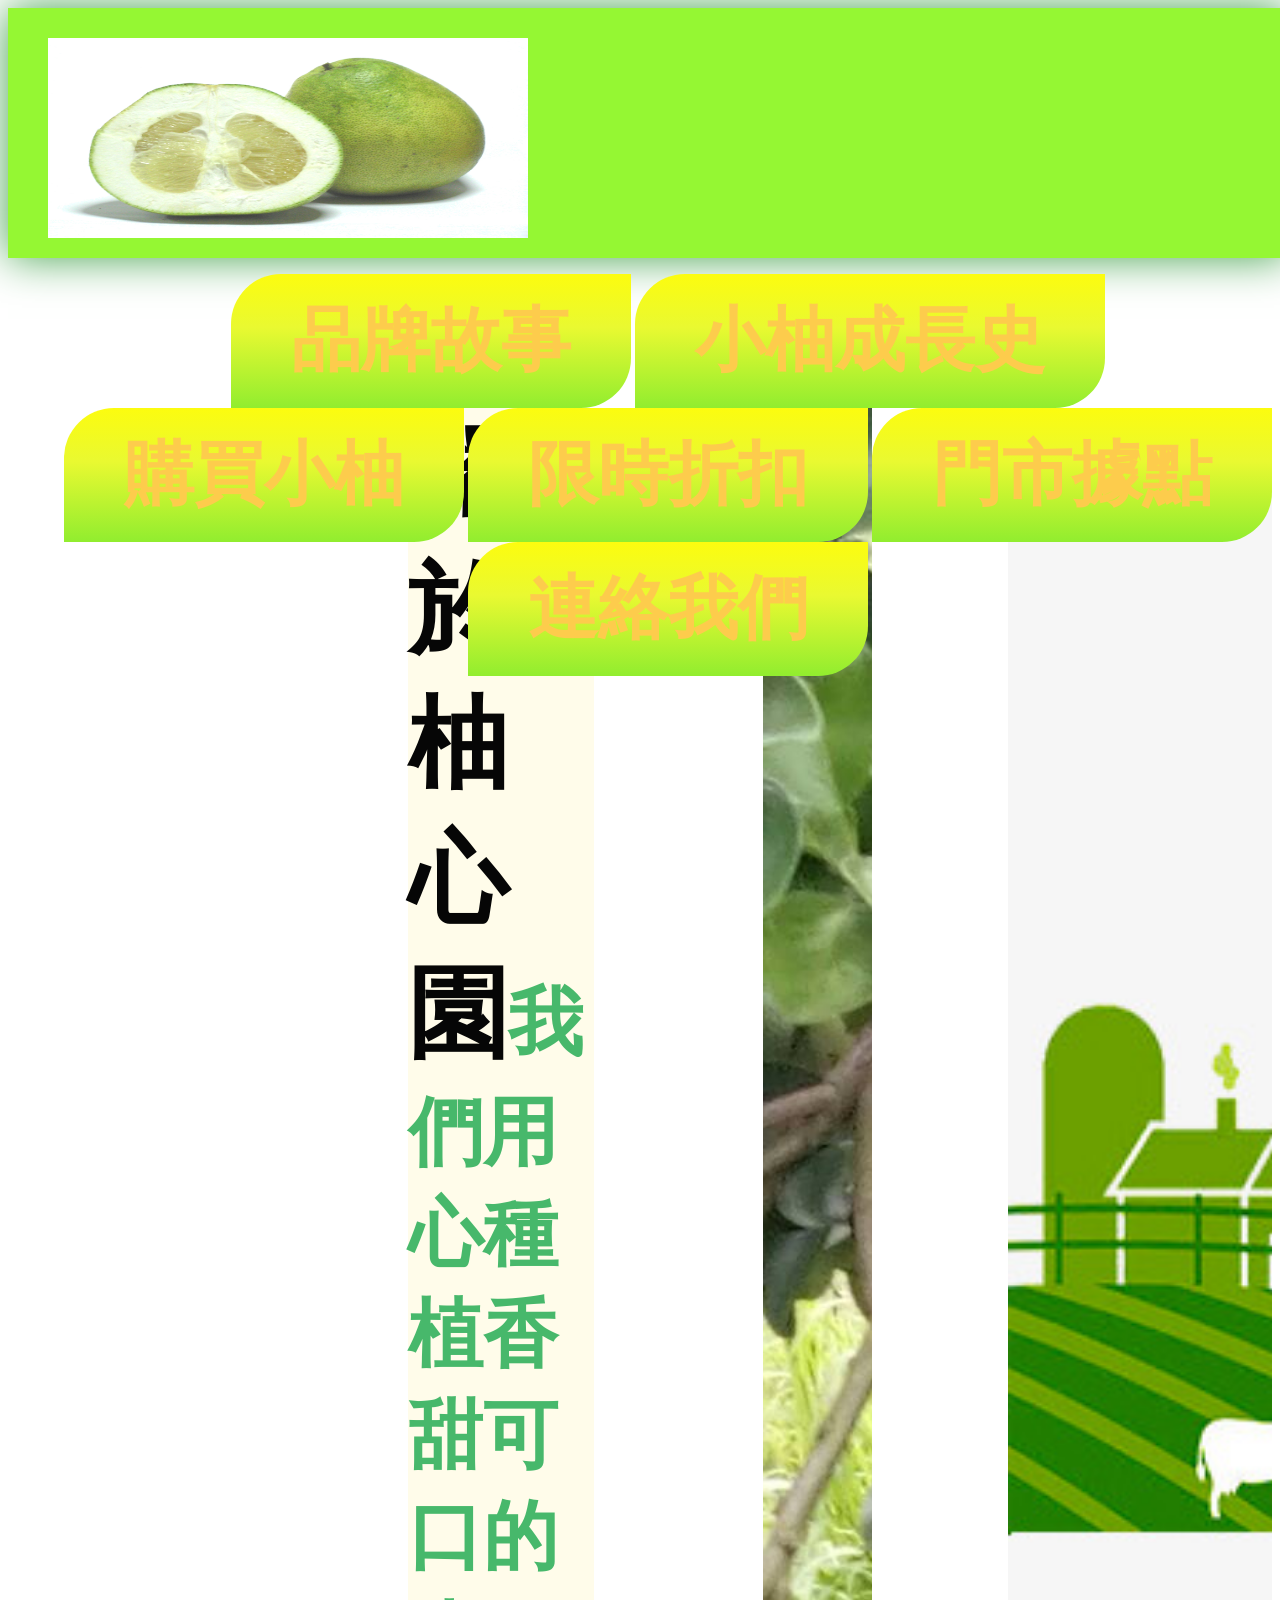
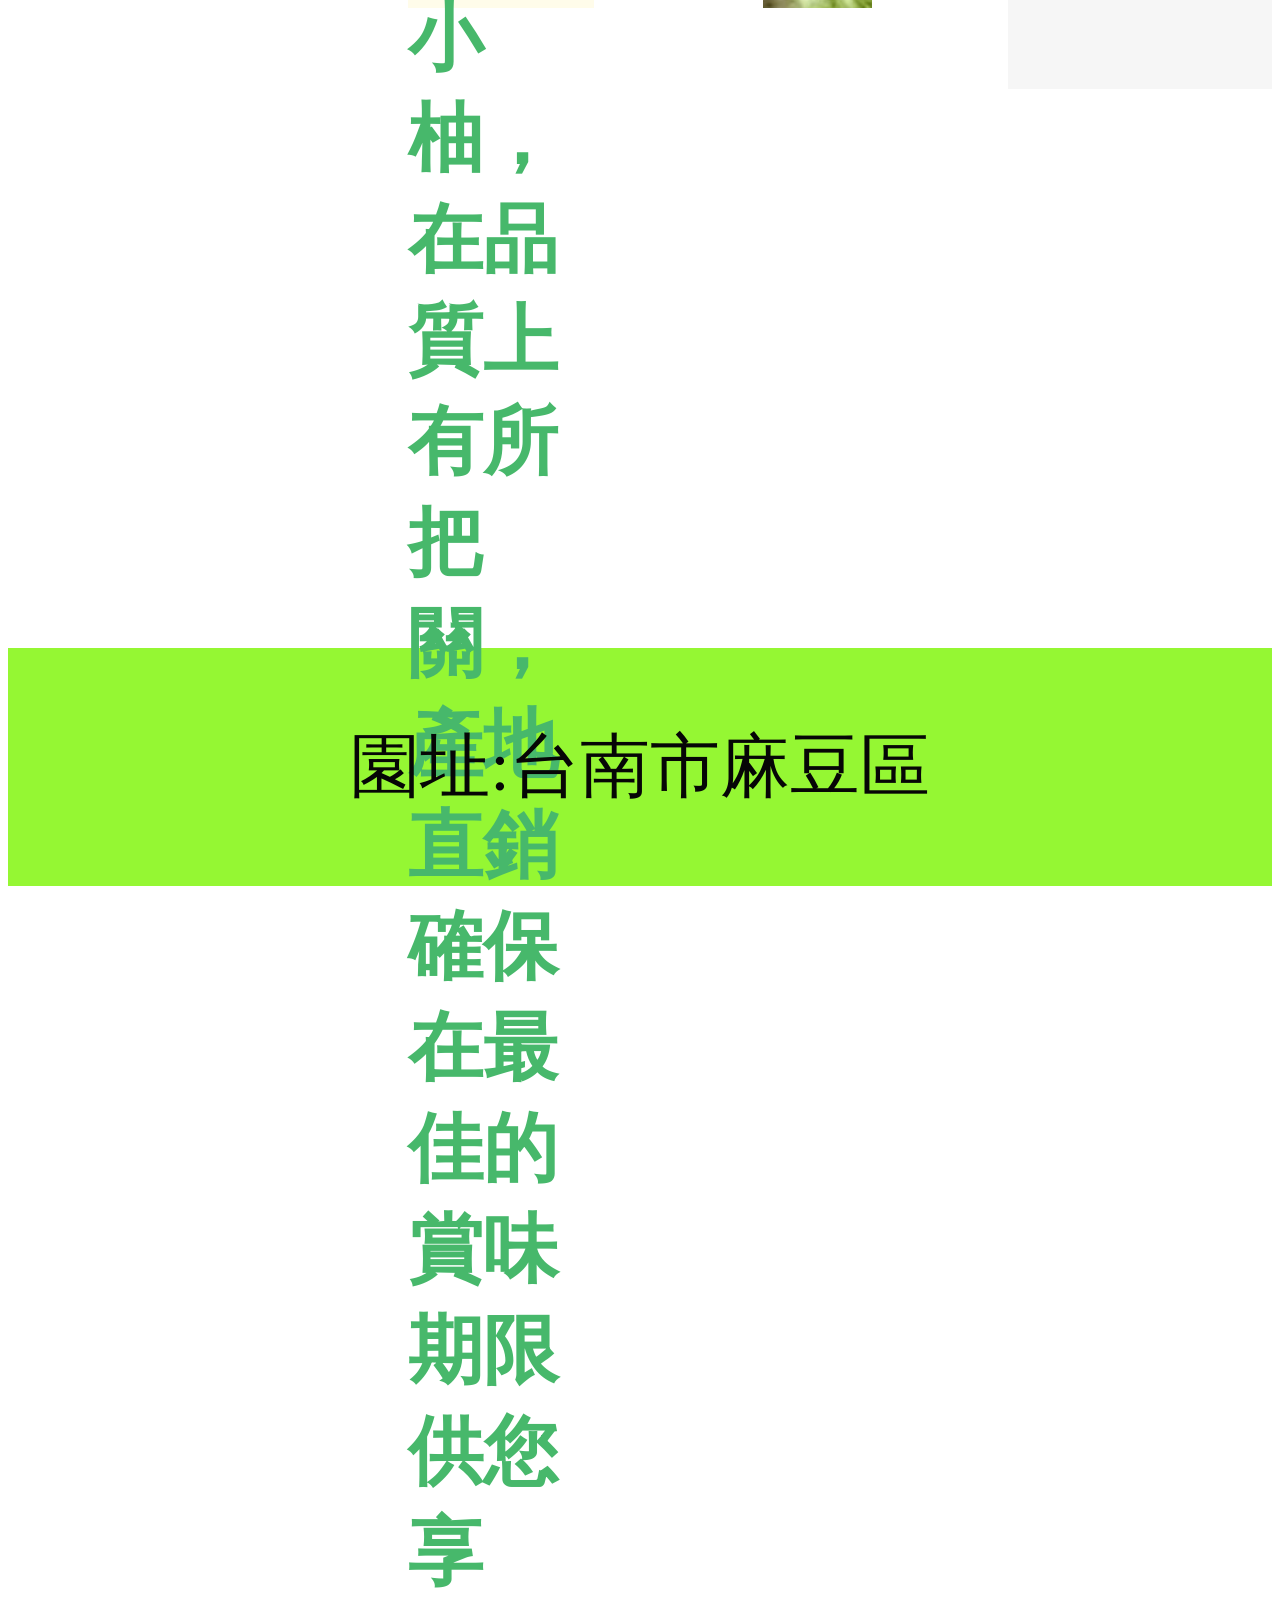
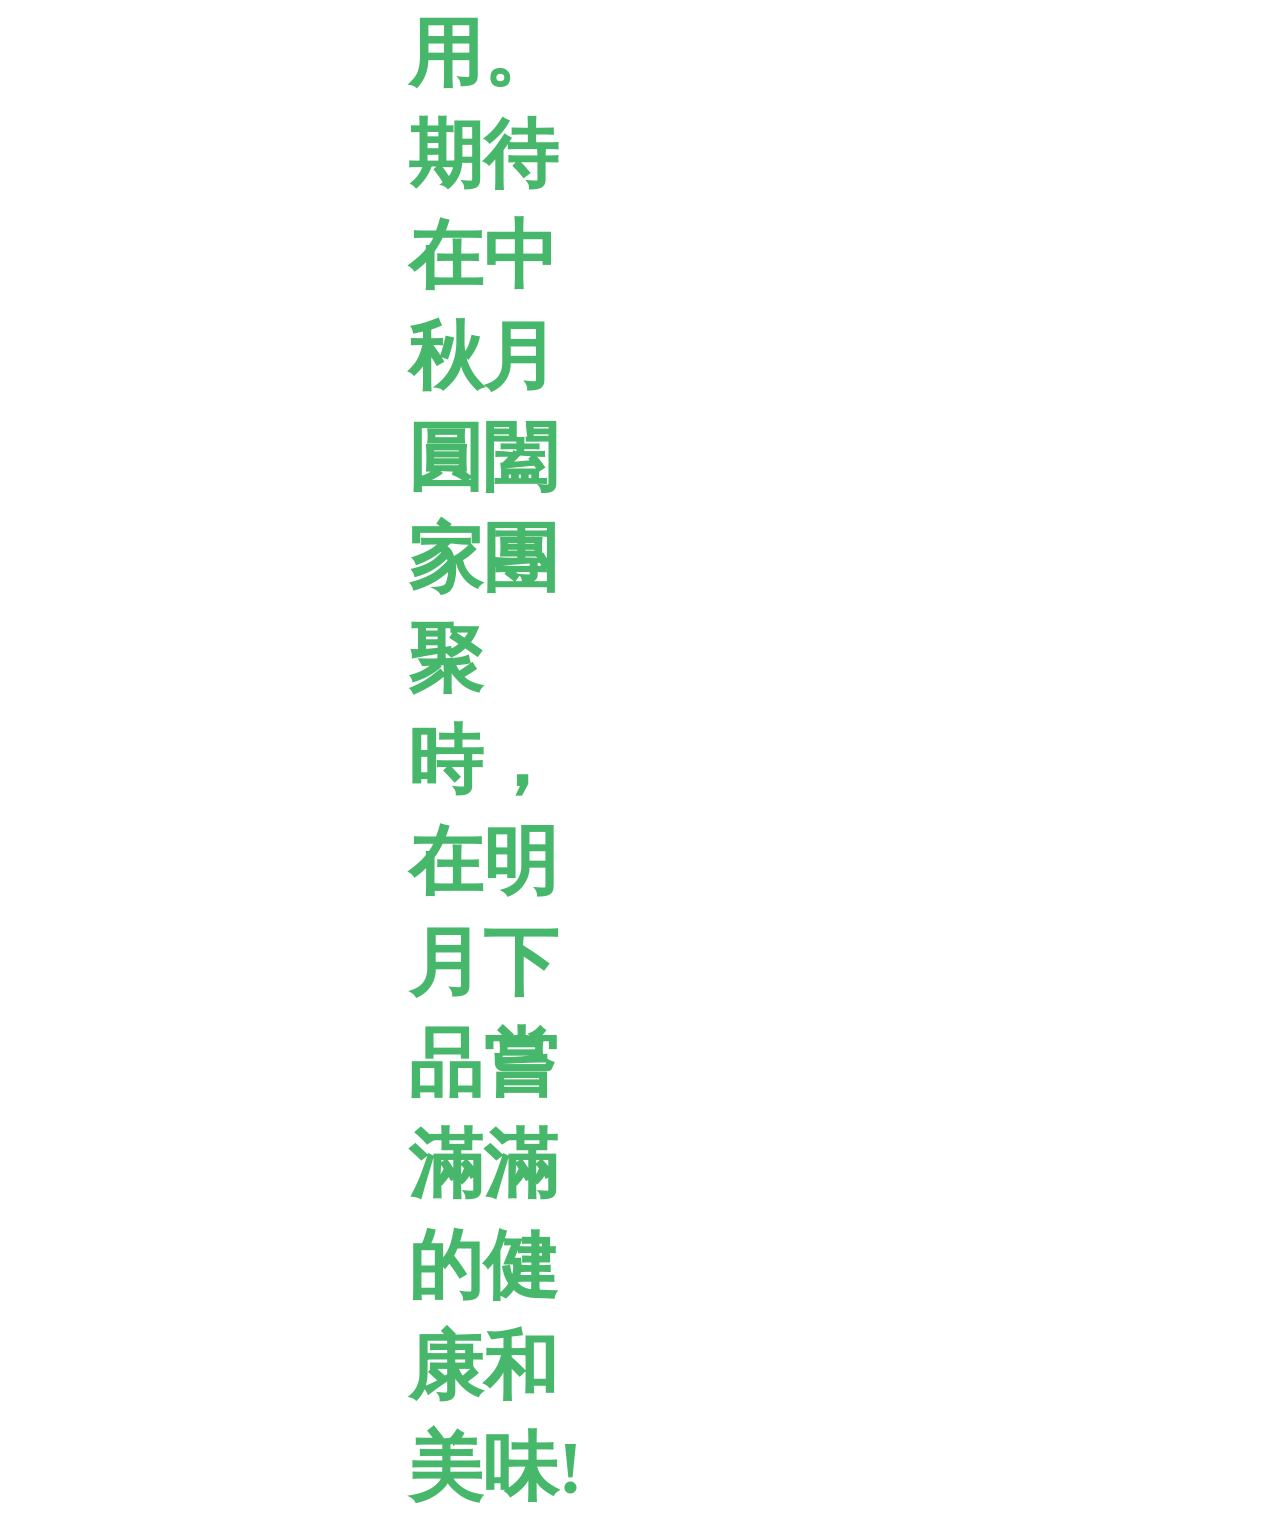
<file: Pomelo Central Garden/index.html>
<!DOCTYPE html>
<html lang="zh-Hant-TW">
<head>
	<meta charset="UTF-8">
	<title>柚心園 - 麻豆老欉文旦柚</title>
  <meta name="description" content="柚心園是提供台南麻豆文旦柚產地直銷的果園">
	<link rel="stylesheet" type="text/css" href="style.css">
</head>
<body>
    <div class="wrapper">
      <!--柚心園麻豆文旦選單區塊 -->
      <div class="top">
           <!--柚心園麻豆文旦商標 -->
           <img src="image/logo.jpg" class="logo-img">
           <ul>
          	  <li><a href="index.html">品牌故事</a></li>
              <li><a href="introduce.html">小柚成長史</a> </li>
          	  <li><a href="buy.html">購買小柚</a></li>
          	  <li><a href="on-sell.html">限時折扣</a></li>
          	  <li><a href="map.html">門市據點</a></li>
          	  <li><a href="contact.html">連絡我們</a></li>
           </ul>
      </div>
      <div class="story">
          <!--柚心園麻豆文旦宣傳文字-->
        	<div class="story-text">
            <span class="story-title">關於柚心園</span>我們用心種植香甜可口的小柚，在品質上有所把關，產地直銷確保在最佳的賞味期限供您享用。期待在中秋月圓闔家團聚時，在明月下品嘗滿滿的健康和美味!
        	</div>
          <!--柚心園麻豆文旦宣傳圖片-->
        	<div class="story-image">    		
        	</div>
      </div>
      <!--柚心園麻豆文旦網頁底部-->
      <div class="fotter">
          <p>
      	  園址:台南市麻豆區
          </p>
      </div>
</body>
</html>
</file>
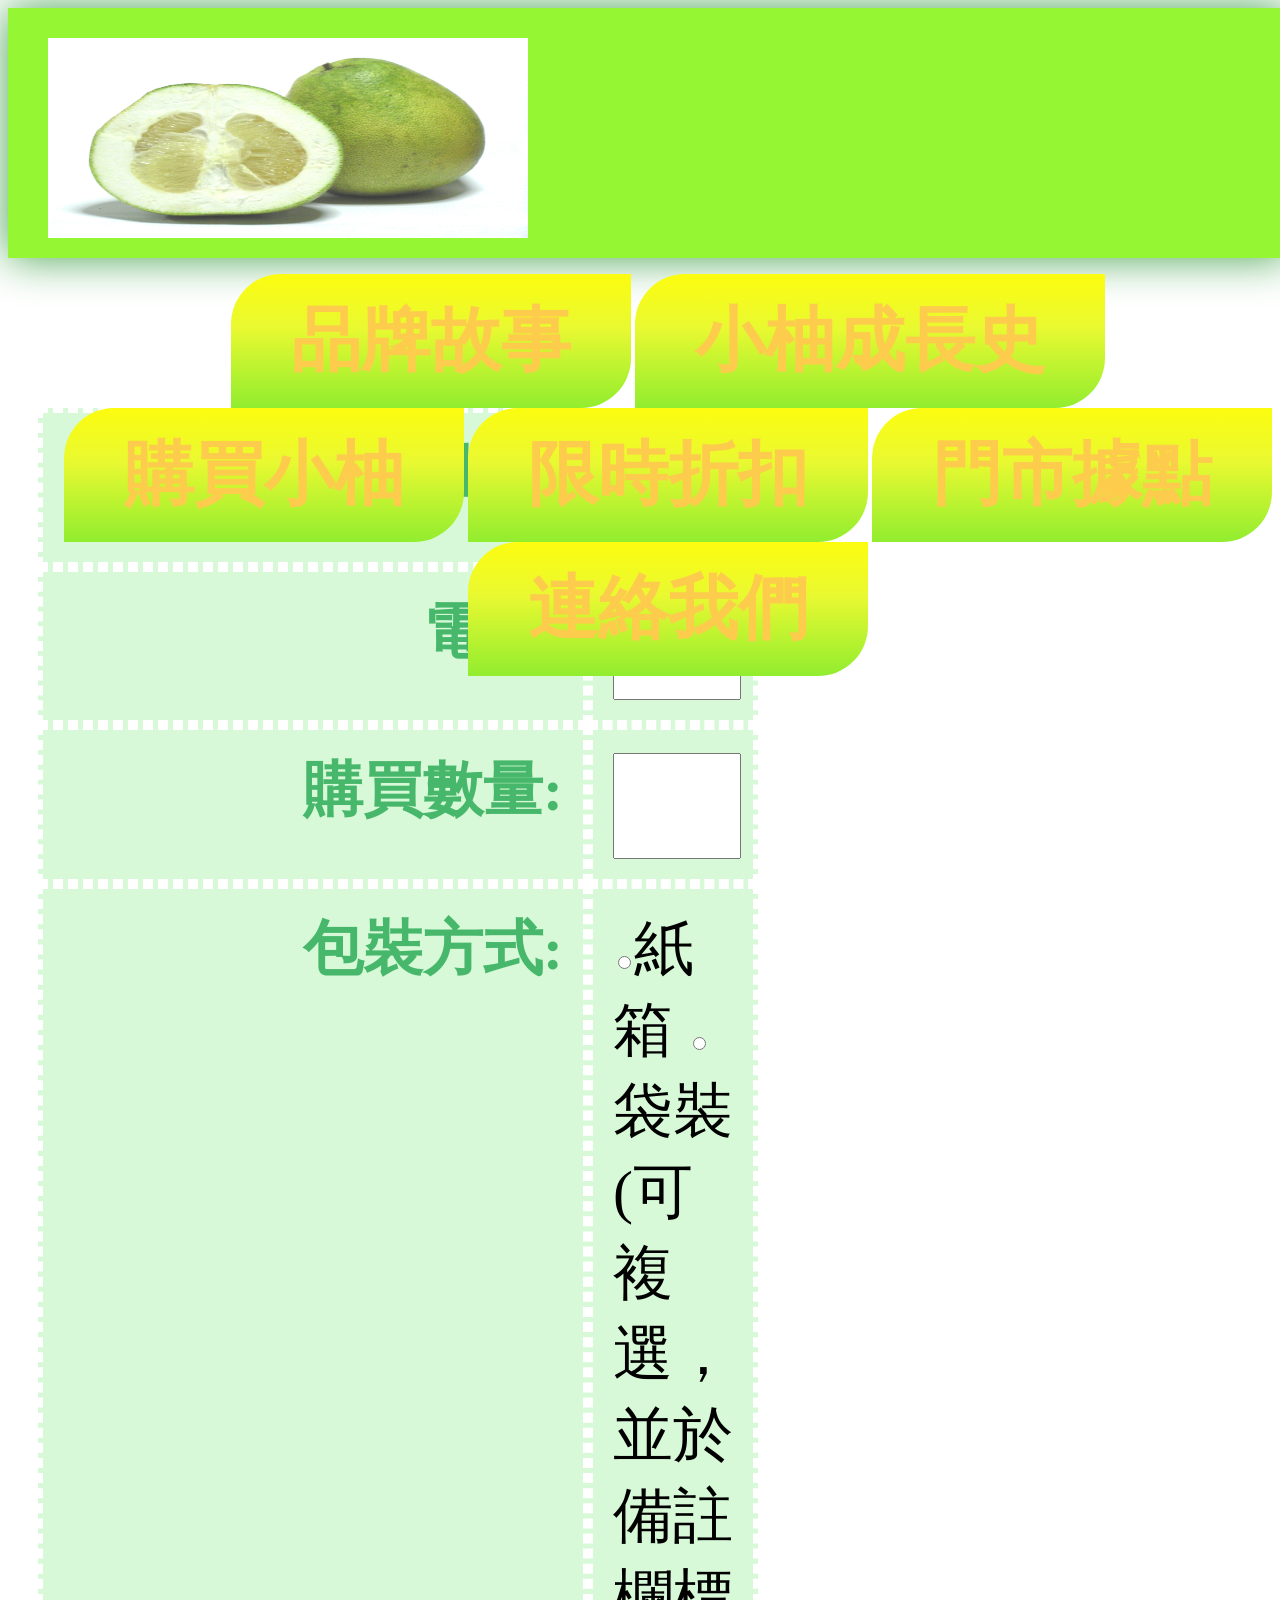
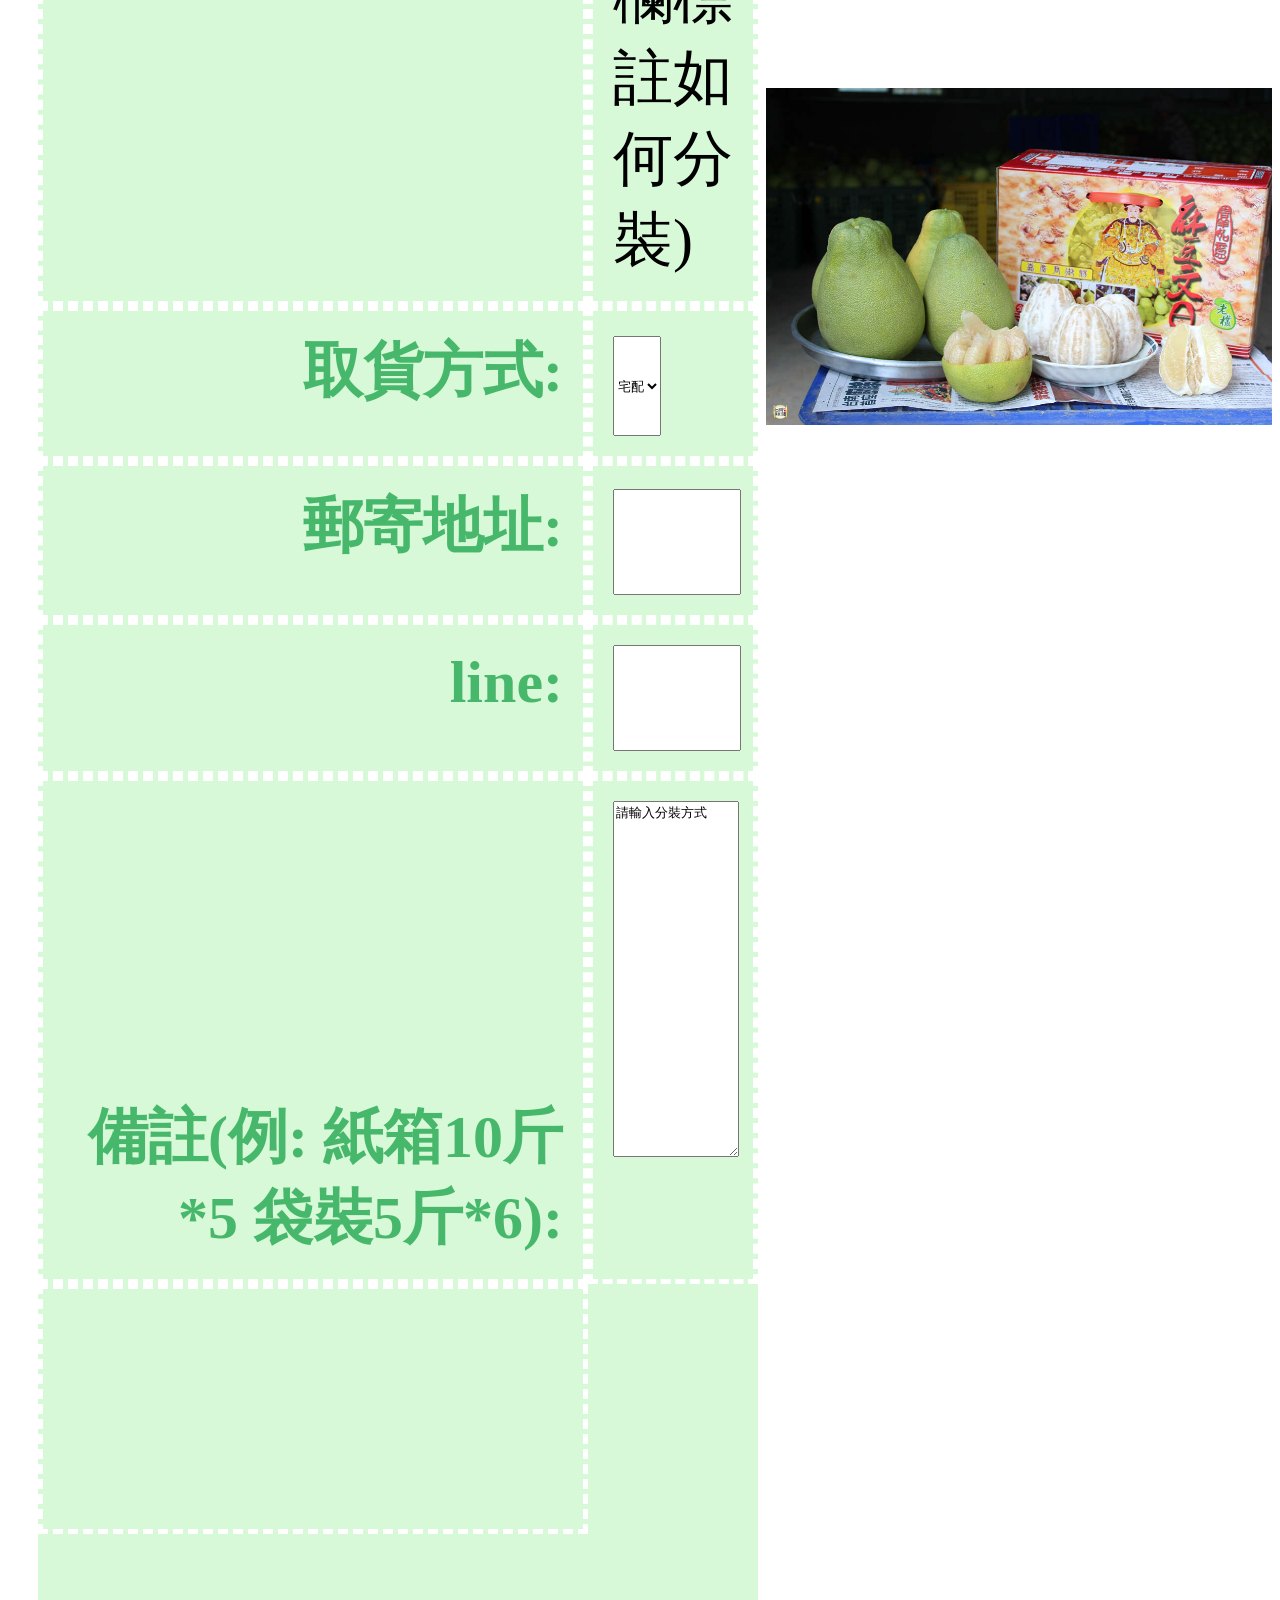
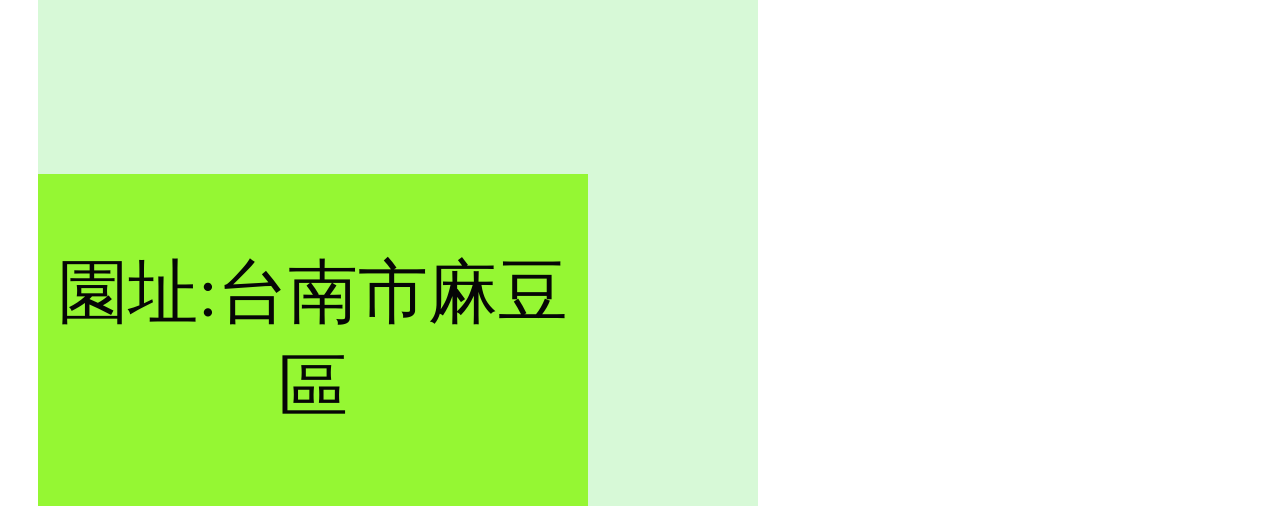
<file: Pomelo Central Garden/buy.html>
<!DOCTYPE html>
<html lang="zh-Hant-TW">
<head>
	<meta charset="UTF-8">
	<title>柚心園 - 麻豆老欉文旦柚</title>
  <meta name="description" content="柚心園是提供台南麻豆文旦柚產地直銷的果園">
	<link rel="stylesheet" type="text/css" href="style.css">
</head>
<body>
    <div class="wrapper">
      <!--選單區塊 -->
      <div class="top">
           <!--柚心園麻豆文旦商標 -->
           <img src="image/logo.jpg" class="logo-img">
           <ul>
              <li><a href="index.html">品牌故事</a></li>
          	  <li><a href="introduce.html">小柚成長史</a> </li>
          	  <li><a href="buy.html">購買小柚</a></li>
          	  <li><a href="on-sell.html">限時折扣</a></li>
          	  <li><a href="map.html">門市據點</a></li>
          	  <li><a href="contact.html">連絡我們</a></li>
           </ul>
      </div>
      <!--柚心園麻豆文旦表單-->
      <form action="index.html" method="get" class="contact-form" id="contact-form">
        <div class="contact-table">
          <div class="contact-row">
            <div class="contact-cell">
              <label for="user-name">姓名:</label>
            </div>
            <div class="contact-cell">
              <input type="text" name="user-name" id="user-name">
            </div>
          </div>
          <div class="contact-row">
            <div class="contact-cell">
              <label for="mobile">電話:</label>
            </div>
            <div class="contact-cell">
              <input type="text" name="mobile" id="mobile">
            </div>
          </div>
          <div class="contact-row">
            <div class="contact-cell">
              <label for="quantity">購買數量:</label>
            </div>
            <div class="contact-cell">
              <input type="text" name="quantity" id="quantity">
            </div>
          </div>
          <div class="contact-row">
            <div class="contact-cell">
              <label for="packing">包裝方式:</label>
            </div>
            <div class="contact-cell">
              <input type="radio" name="packing1" value="box" id="packing">紙箱
              <input type="radio" name="packing2" value="bag">袋裝(可複選，並於備註欄標註如何分裝)
            </div>
          </div>
          <div class="contact-row">
            <div class="contact-cell">
              <label for="method">取貨方式:</label>
            </div>
            <div class="contact-cell">
              <select name="method" id="method">
                <option>宅配</option>
                <option>自取-仁德店</option>
                <option>自取-產地麻豆</option>
              </select>
            </div>
          </div>
          <div class="contact-row">
            <div class="contact-cell">
              <label for="address">郵寄地址:</label>
            </div>
            <div class="contact-cell">
              <input type="text" name="address" id="address">
            </div>
          </div>
          <div class="contact-row">
            <div class="contact-cell">
              <label for="line">line:</label>
            </div>
            <div class="contact-cell">
              <input type="text" name="line" id="line">
            </div>
          </div>
          <div class="contact-row">
            <div class="contact-cell">
              <label for="notes">備註(例: 紙箱10斤*5 袋裝5斤*6):</label>
            </div>
            <div class="contact-cell">
              <textarea name="notes" id="notes">請輸入分裝方式</textarea>
            </div>
          </div>
          <div>
          	<div class="contact-row">
          		<div class="contact-cell">
          			<button type="submit" form="contact-form" class="submit-button">送出訂購單</button>
          		</div>
          </div>
        </div>
      </form>  
      <!--柚心園麻豆文旦網頁底部-->
      <div class="fotter">
          <p>
      	  園址:台南市麻豆區
          </p>
      </div>
    </div>
</body>
</html>
</file>
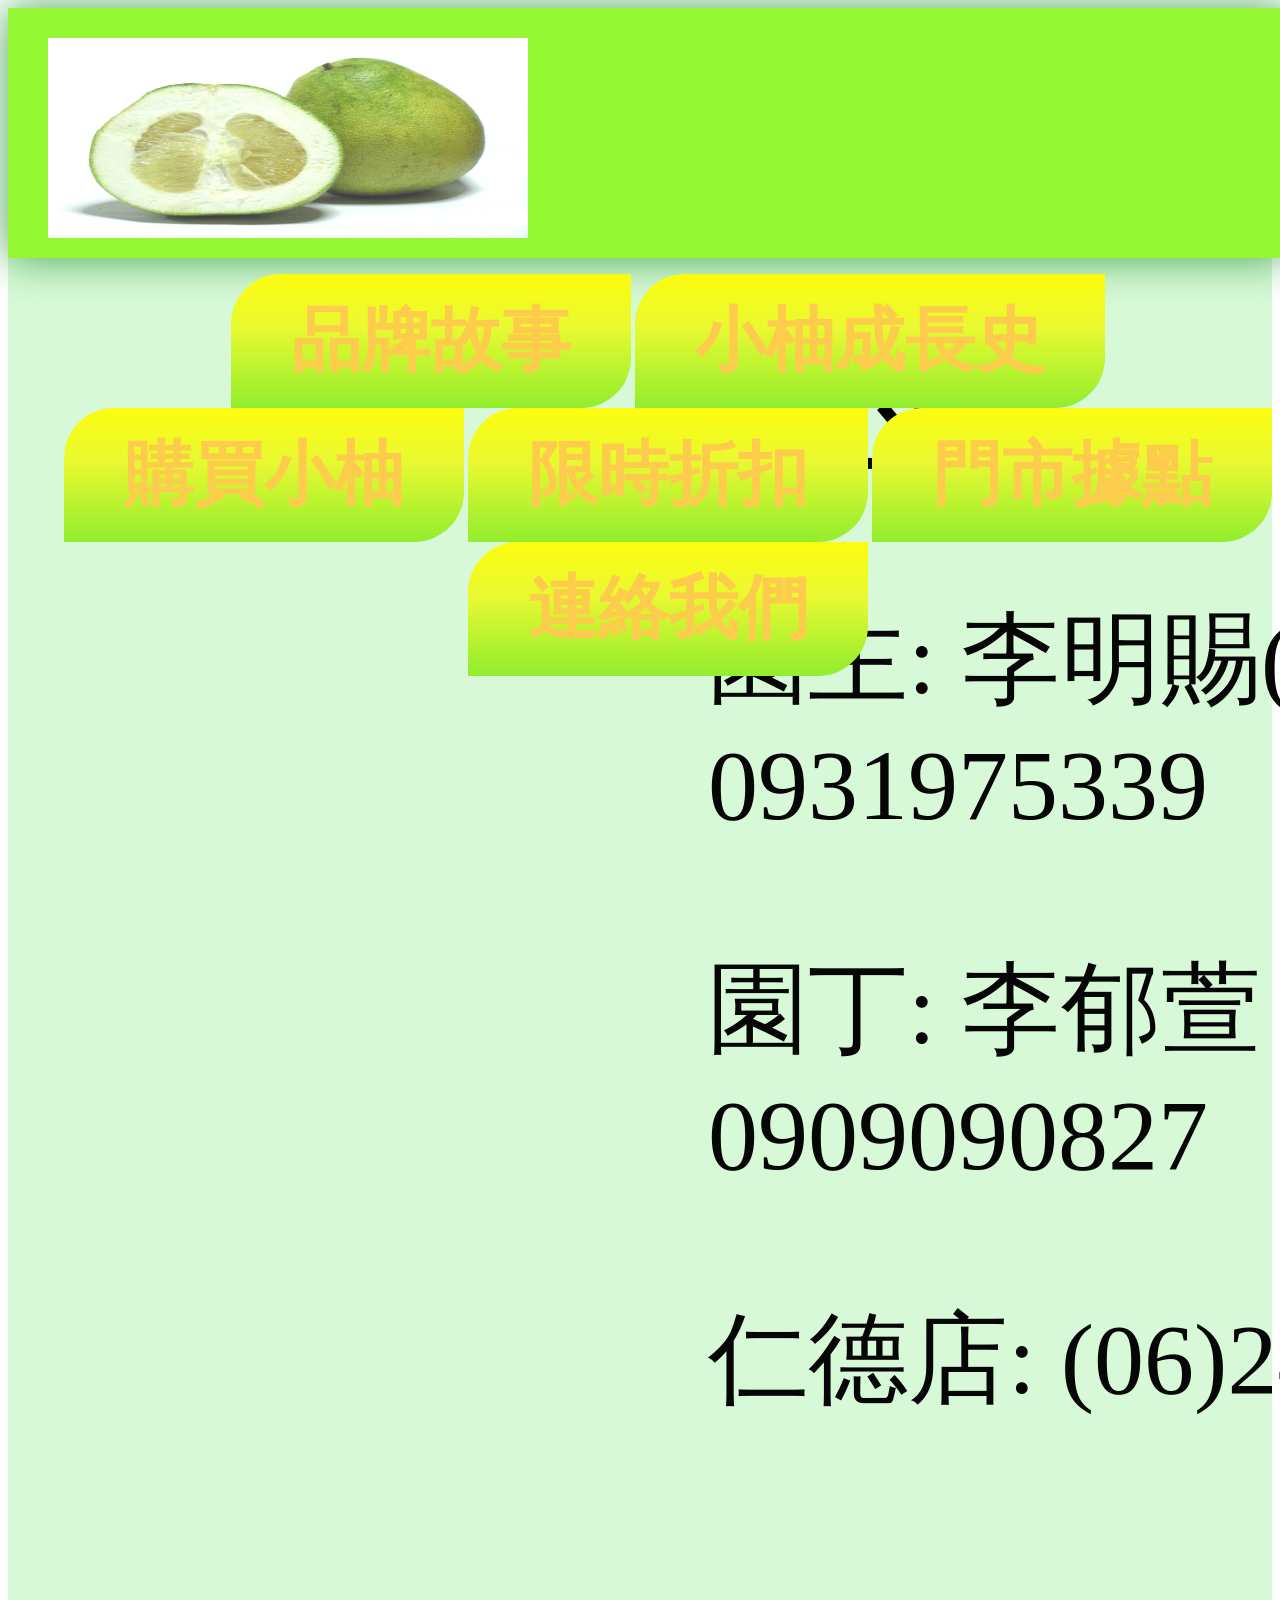
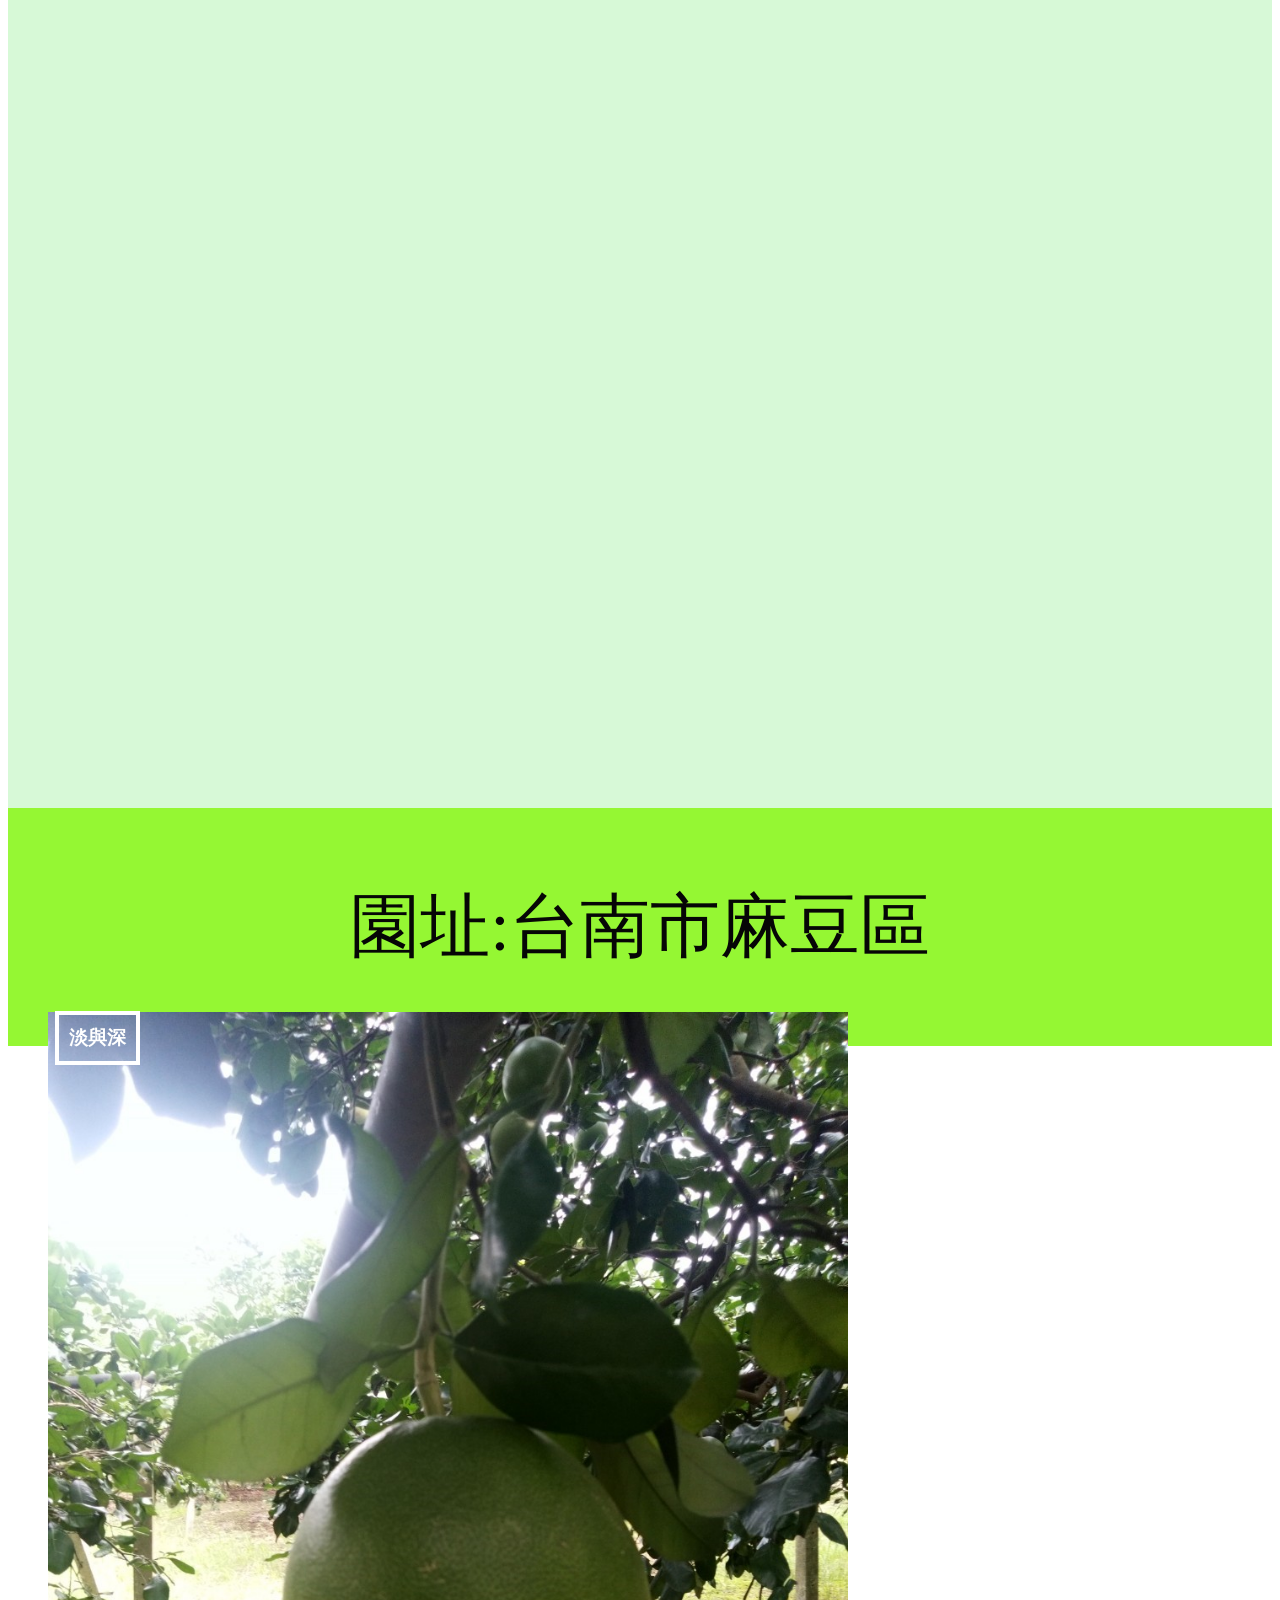
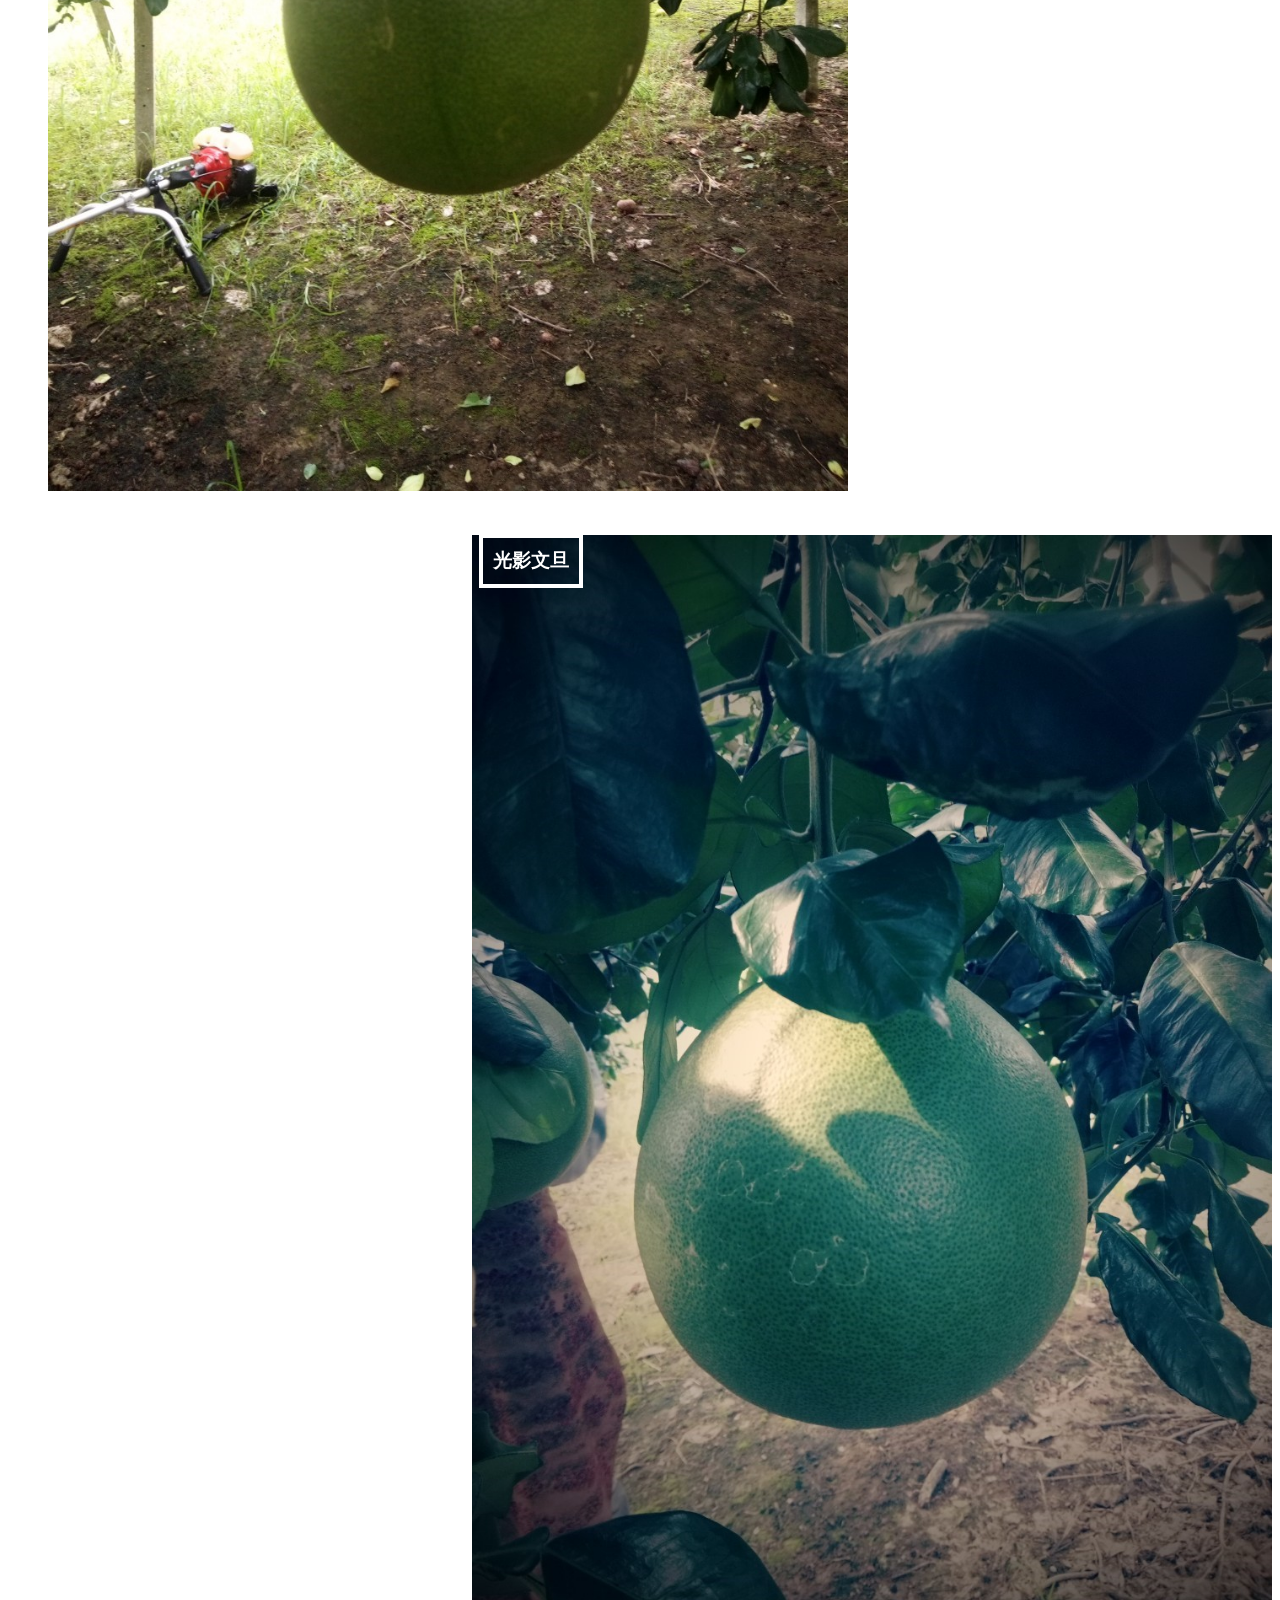
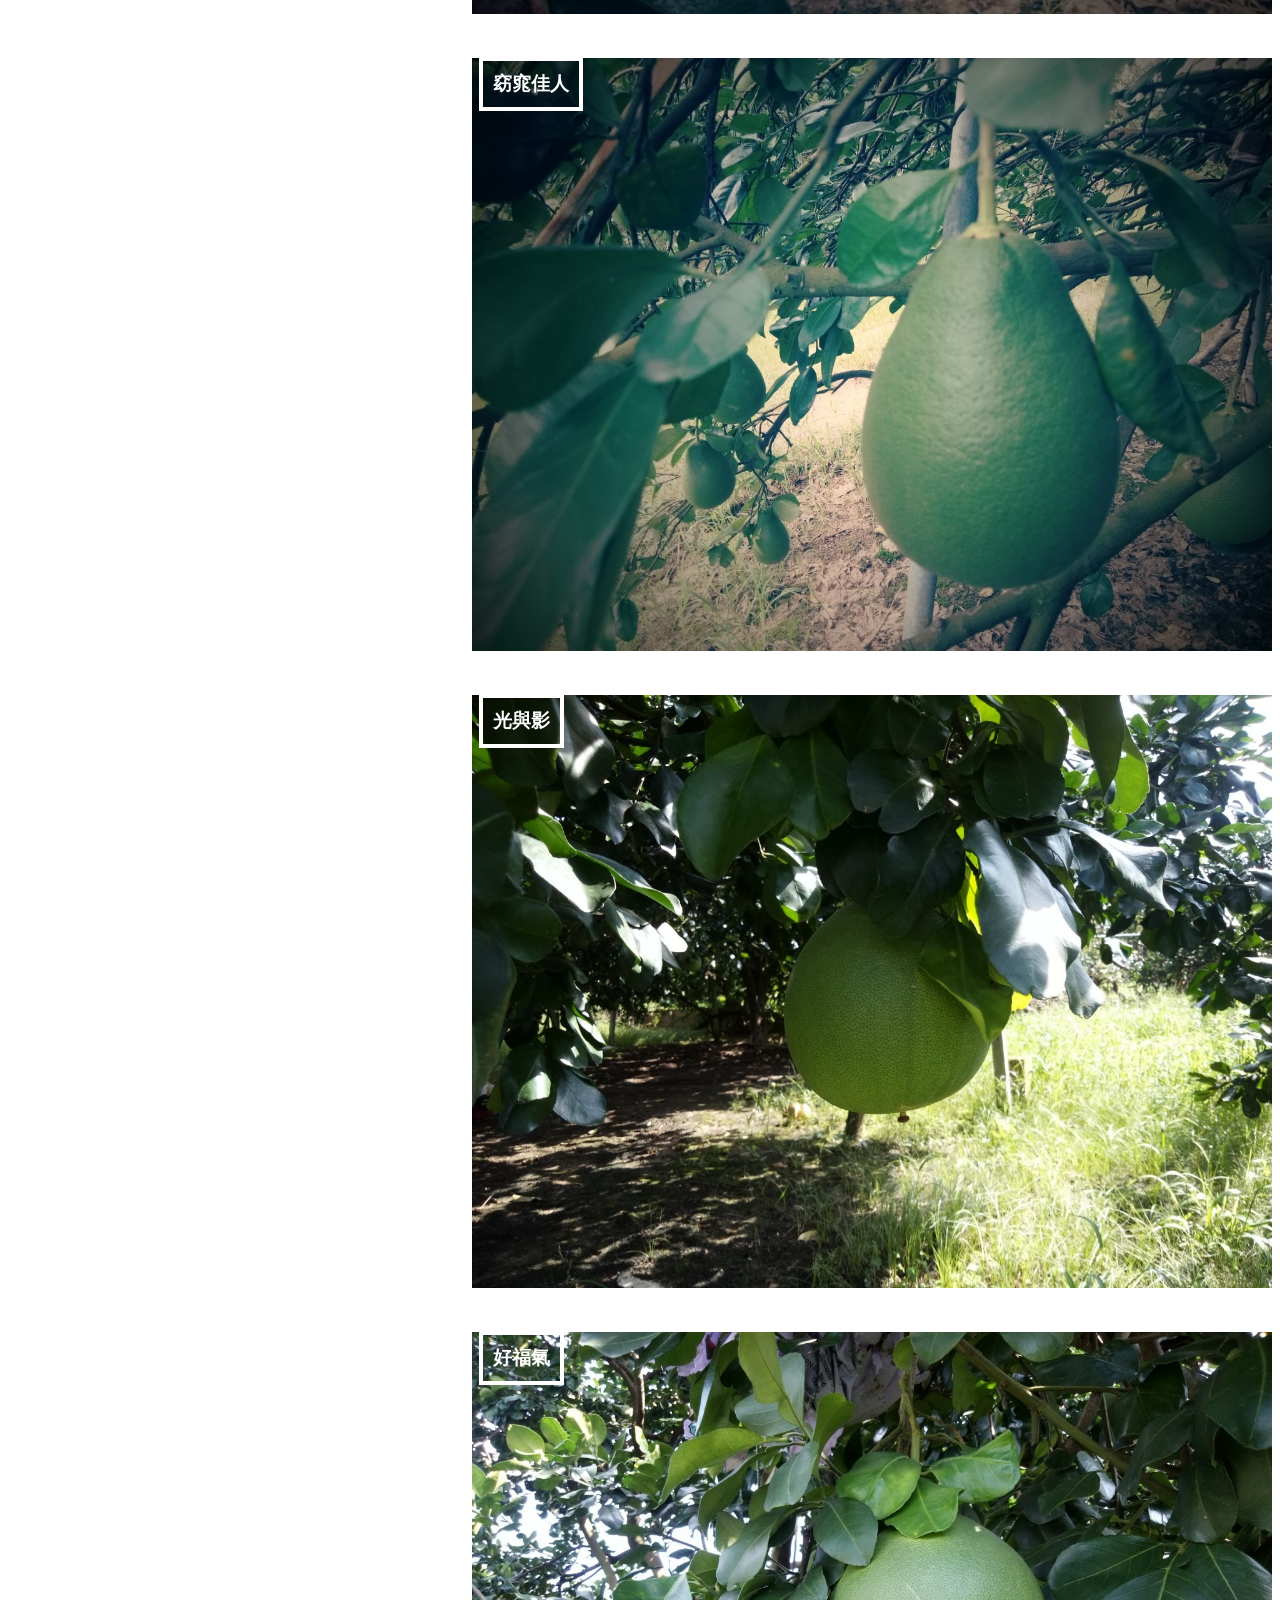
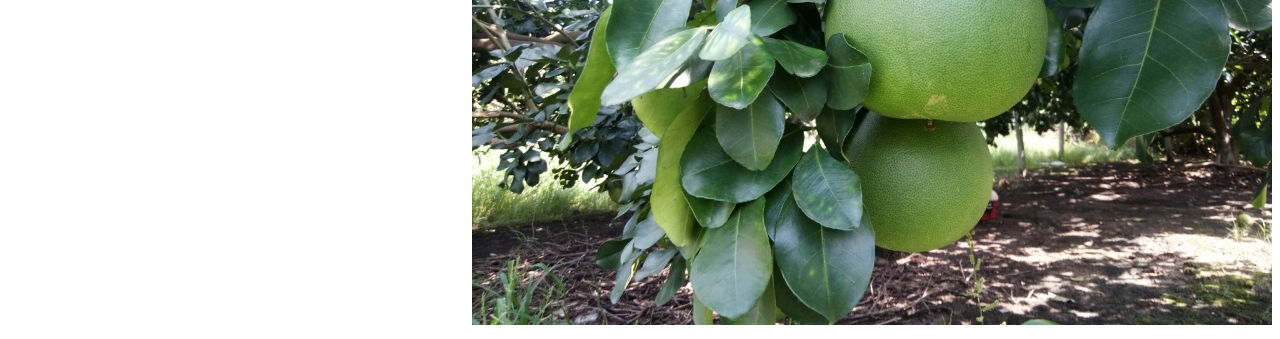
<file: Pomelo Central Garden/contact.html>
<!DOCTYPE html>
<html lang="zh-Hant-TW">
<head>
	<meta charset="UTF-8">
	<title>柚心園 - 麻豆老欉文旦柚</title>
  <meta name="description" content="柚心園是提供台南麻豆文旦柚產地直銷的果園">
	<link rel="stylesheet" type="text/css" href="style.css">
</head>
<body>
    <div class="wrapper">
      <!--選單區塊 -->
      <div class="top">
           <!--柚心園麻豆文旦商標 -->
           <img src="image/logo.jpg">
           <ul>
          	  <li><a href="index.html">品牌故事</a></li>
              <li><a href="introduce.html">小柚成長史</a> </li>
          	  <li><a href="buy.html">購買小柚</a></li>
          	  <li><a href="on-sell.html">限時折扣</a></li>
          	  <li><a href="map.html">門市據點</a></li>
          	  <li><a href="contact.html">連絡我們</a></li>
           </ul>
      </div>
      <!--購買柚心園麻豆文旦小柚的介紹詞&片-->
      <div class="buy">
       <div class="buy-text">
        <h1>柚心園</h1>
        <p>園主: 李明賜(小李)  0931975339</p>
        <p>園丁: 李郁萱 0909090827</p>
        <p>仁德店: (06)2490341</p>
       </div>
       <iframe src="https://www.google.com/maps/embed?pb=!1m18!1m12!1m3!1d3667.592538255483!2d120.25655831403411!3d23.18506698487097!2m3!1f0!2f0!3f0!3m2!1i1024!2i768!4f13.1!3m3!1m2!1s0x346e7dd312751cf7%3A0xa4fb771de7e7287!2z6Ie65Y2X5biC6bq76LGG5Y2A5YWs5omA!5e0!3m2!1szh-TW!2stw!4v1565753822480!5m2!1szh-TW!2stw" width="40%" height="50%" frameborder="0" style="border:0" allowfullscreen></iframe>
        <div class="buy-list"></div>
        <div class="buy-image">
          <img src="image/buy/1.jpg">
          <h3>淡與深</h3>
        <div class="buy-image">
          <img src="image/buy/2.jpg">
          <h3>光影文旦</h3>
        </div>
        </div>
        <div class="small-buy-image">
          <div class="buy-image">  
            <img src="image/buy/3.jpg">
            <h3>窈窕佳人</h3>
          </div>
          <div class="buy-image">
            <img src="image/buy/4.jpg">
            <h3>光與影</h3>
          </div>
          <div class="buy-image">
            <img src="image/buy/5.jpg">
            <h3>好福氣</h3>
          </div>
      </div>
      </div>
      <!--柚心園麻豆文旦網頁底部-->
      <div class="contact-fotter">
          <p>
      	  園址:台南市麻豆區
          </p>
      </div>
    </div>
</body>
</html>
</file>
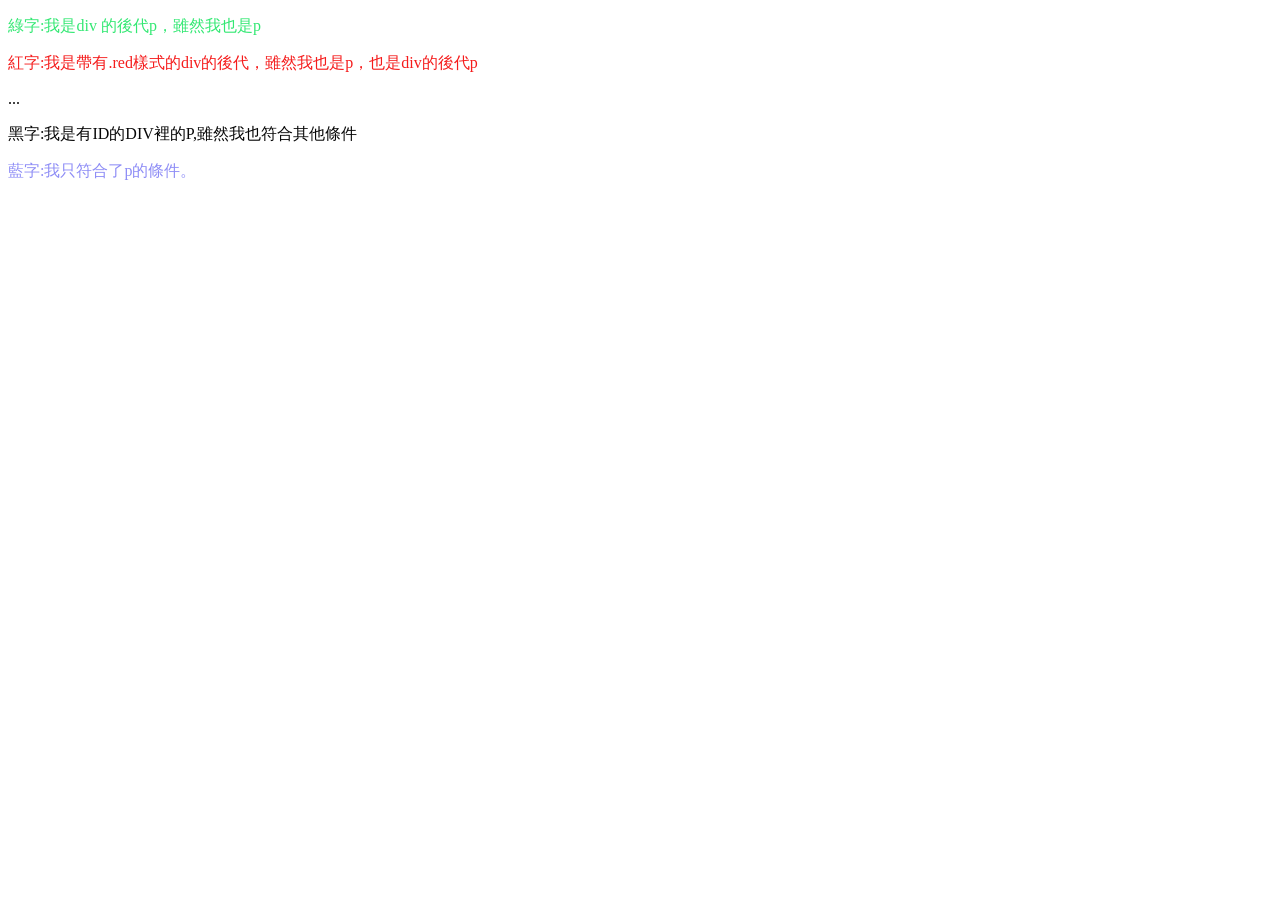
<file: Pomelo Central Garden/CSS權重精確性.html>
<!DOCTYPE html>
<html lang="en">
<head>
	<meta charset="UTF-8">
	<title>Document</title>
	<link rel="stylesheet" type="text/css" href="css-specificity.css">
</head>
<body>
 <div>
	 <p>綠字:我是div 的後代p，雖然我也是p</p>
	 <div class="red">
	 	<p>紅字:我是帶有.red樣式的div的後代，雖然我也是p，也是div的後代p </p>
	    <div>...<p id="black">黑字:我是有ID的DIV裡的P,雖然我也符合其他條件</p></div>
     </div>
 </div>
 <p>藍字:我只符合了p的條件。</p>
</body>
</html>
</file>
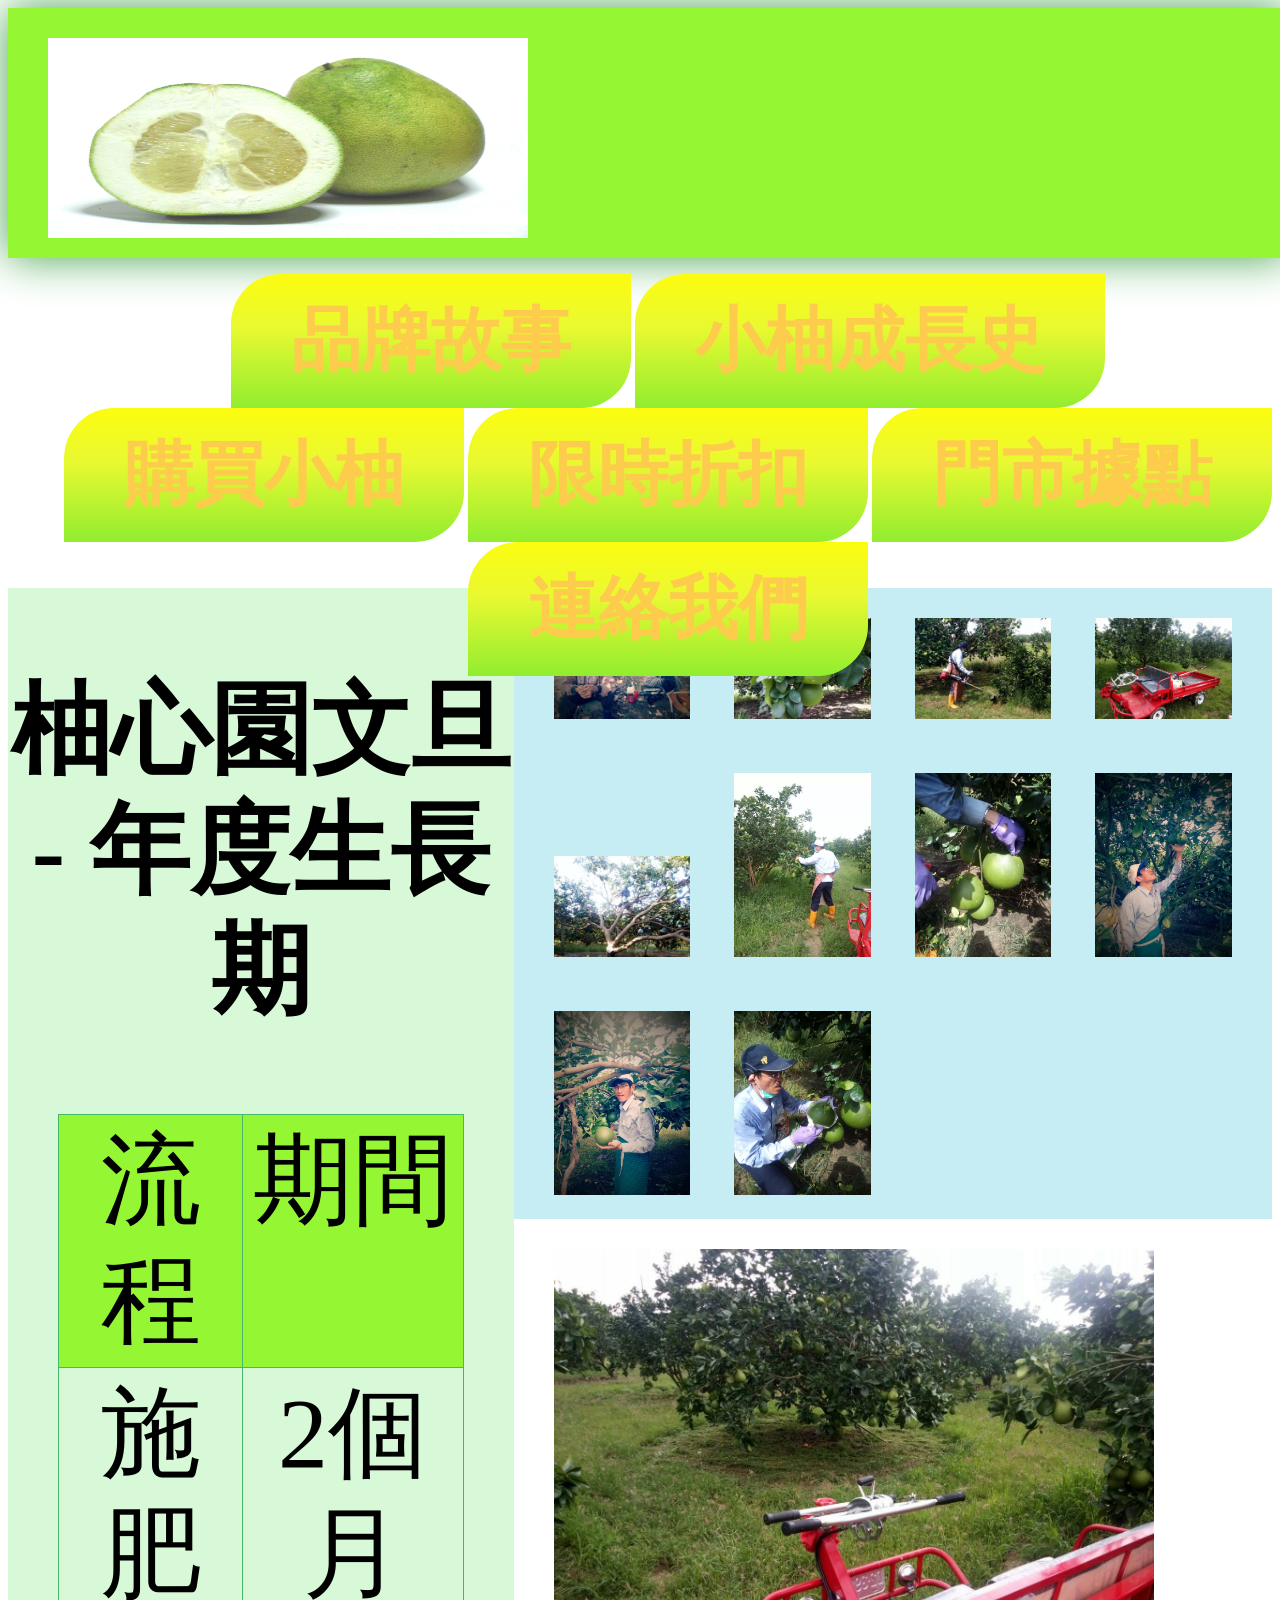
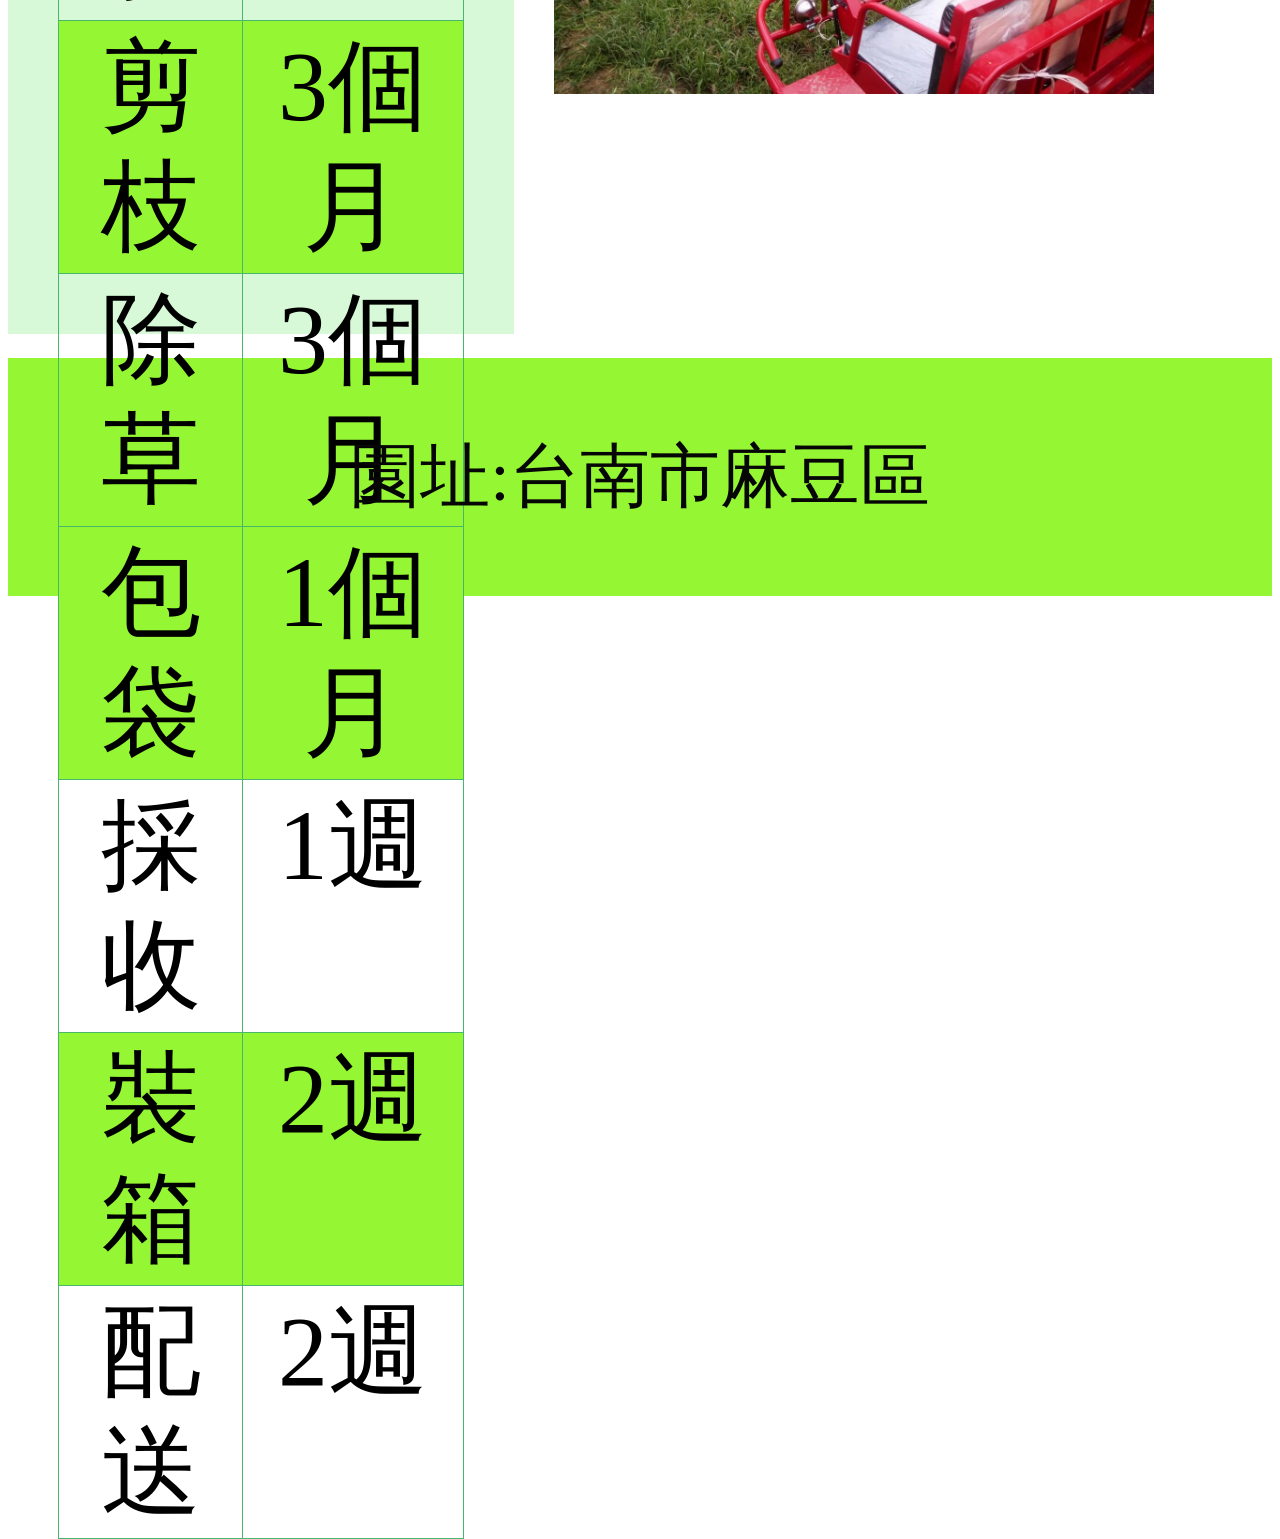
<file: Pomelo Central Garden/introduce-div-table.html>
<!DOCTYPE html>
<html lang="zh-Hant-TW">
<head>
	<meta charset="UTF-8">
	<title>柚心園 - 麻豆老欉文旦柚</title>
  <meta name="description" content="柚心園是提供台南麻豆文旦柚產地直銷的果園">
	<link rel="stylesheet" type="text/css" href="style.css">
</head>
<body>
    <div class="wrapper">
      <!--柚心園麻豆文旦選單區塊 -->
      <div class="top">
           <!--柚心園麻豆文旦商標 -->
           <img src="image/logo.jpg"  class="logo-img">
           <ul>
          	  <li><a href="index.html">品牌故事</a></li>
              <li><a href="introduce.html">小柚成長史</a> </li>
          	  <li><a href="buy.html">購買小柚</a></li>
          	  <li><a href="on-sell.html">限時折扣</a></li>
          	  <li><a href="map.html">門市據點</a></li>
          	  <li><a href="contact.html">連絡我們</a></li>
           </ul>
      </div>
      <div class="introduce">
        <div class="introduce-list">
          <h2>柚心園文旦 - 年度生長期</h2>  <!--h1會是白色的，應該是CSS有設定到-->
            <div class="div-table">
              <div class="table-tr">
                <div class="table-td">流程</div>
                <div class="table-td">期間</div>
              </div>
              <div class="table-tr">
                <div class="table-td">施肥</div>
                <div class="table-td">2個月</div>   <!--每列要兩個儲存格，所以要放兩個td-->
              </div>
              <div class="table-tr">
                <div class="table-td">剪枝</div>
                <div class="table-td">3個月</div>
              </div>
              <div class="table-tr">
                <div class="table-td">除草</div>
                <div class="table-td">3個月</div>
              </div>
              <div class="table-tr">
                <div class="table-td">包袋</div>
                <div class="table-td">1個月</div>
              </div>
              <div class="table-tr">
                <div class="table-td">採收</div>
                <div class="table-td">1週</div>
              </div>
              <div class="table-tr">
                <div class="table-td">裝箱</div>
                <div class="table-td">2週</div>
              </div>
              <div class="table-tr">
                <div class="table-td">配送</div>
                <div class="table-td">2週</div>
              </div>
            </div>
        </div>
        <div class="introduce-img">
            <img src="image/introduce-img/1.jpg">
            <img src="image/introduce-img/2.jpg">
            <img src="image/introduce-img/3.jpg">
            <img src="image/introduce-img/4.jpg">
            <img src="image/introduce-img/5.jpg">
            <img src="image/introduce-img/6.jpg">
            <img src="image/introduce-img/7.jpg">
            <img src="image/introduce-img/8.jpg">
            <img src="image/introduce-img/9.jpg">
            <img src="image/introduce-img/10.jpg">
        </div>
      </div>
      <!--柚心園麻豆文旦廣告圖片1-->
      <div class="banner1">
      	<img src="image/index-banner1.jpg" class="banner1-img" alt="柚心園的廣告圖片">
      </div>
      <!--柚心園麻豆文旦網頁底部-->
      <div class="fotter">
          <p>
      	  園址:台南市麻豆區
          </p>
      </div>
    </div>
</body>
</html>
</file>
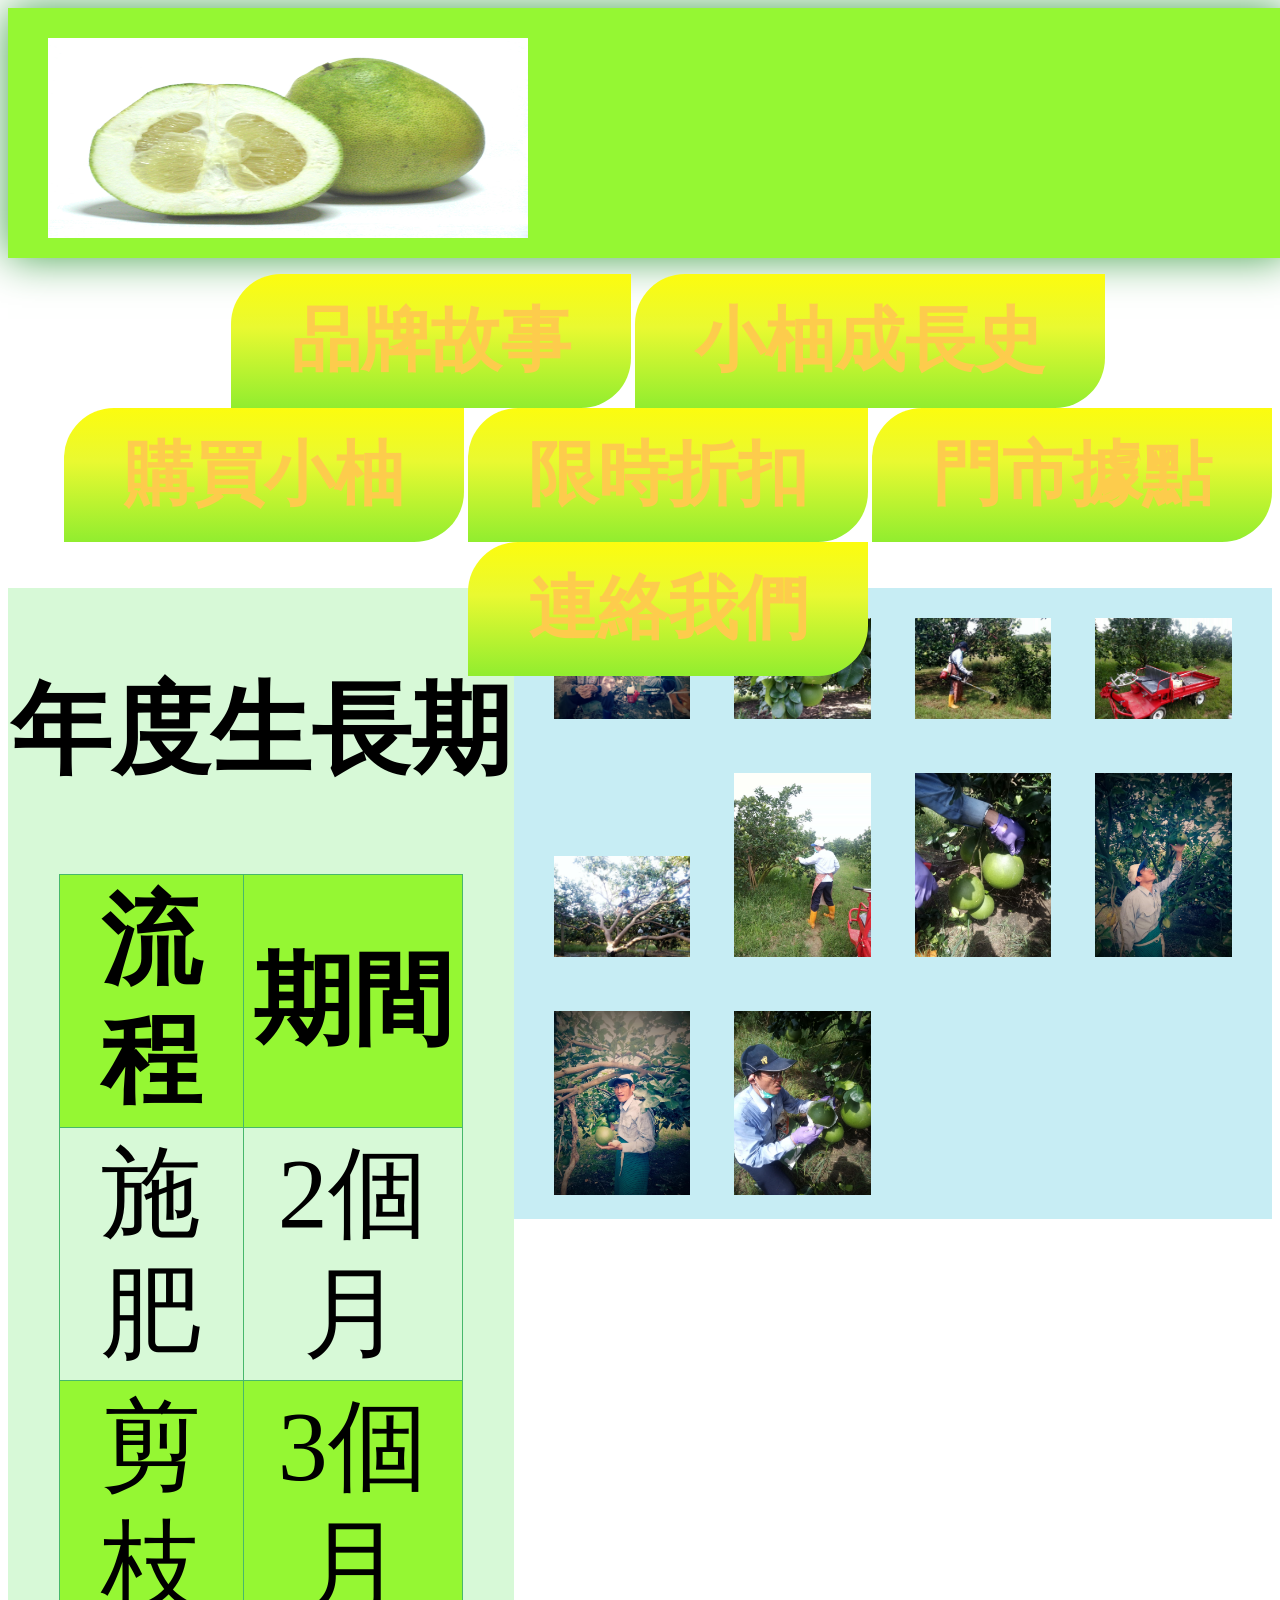
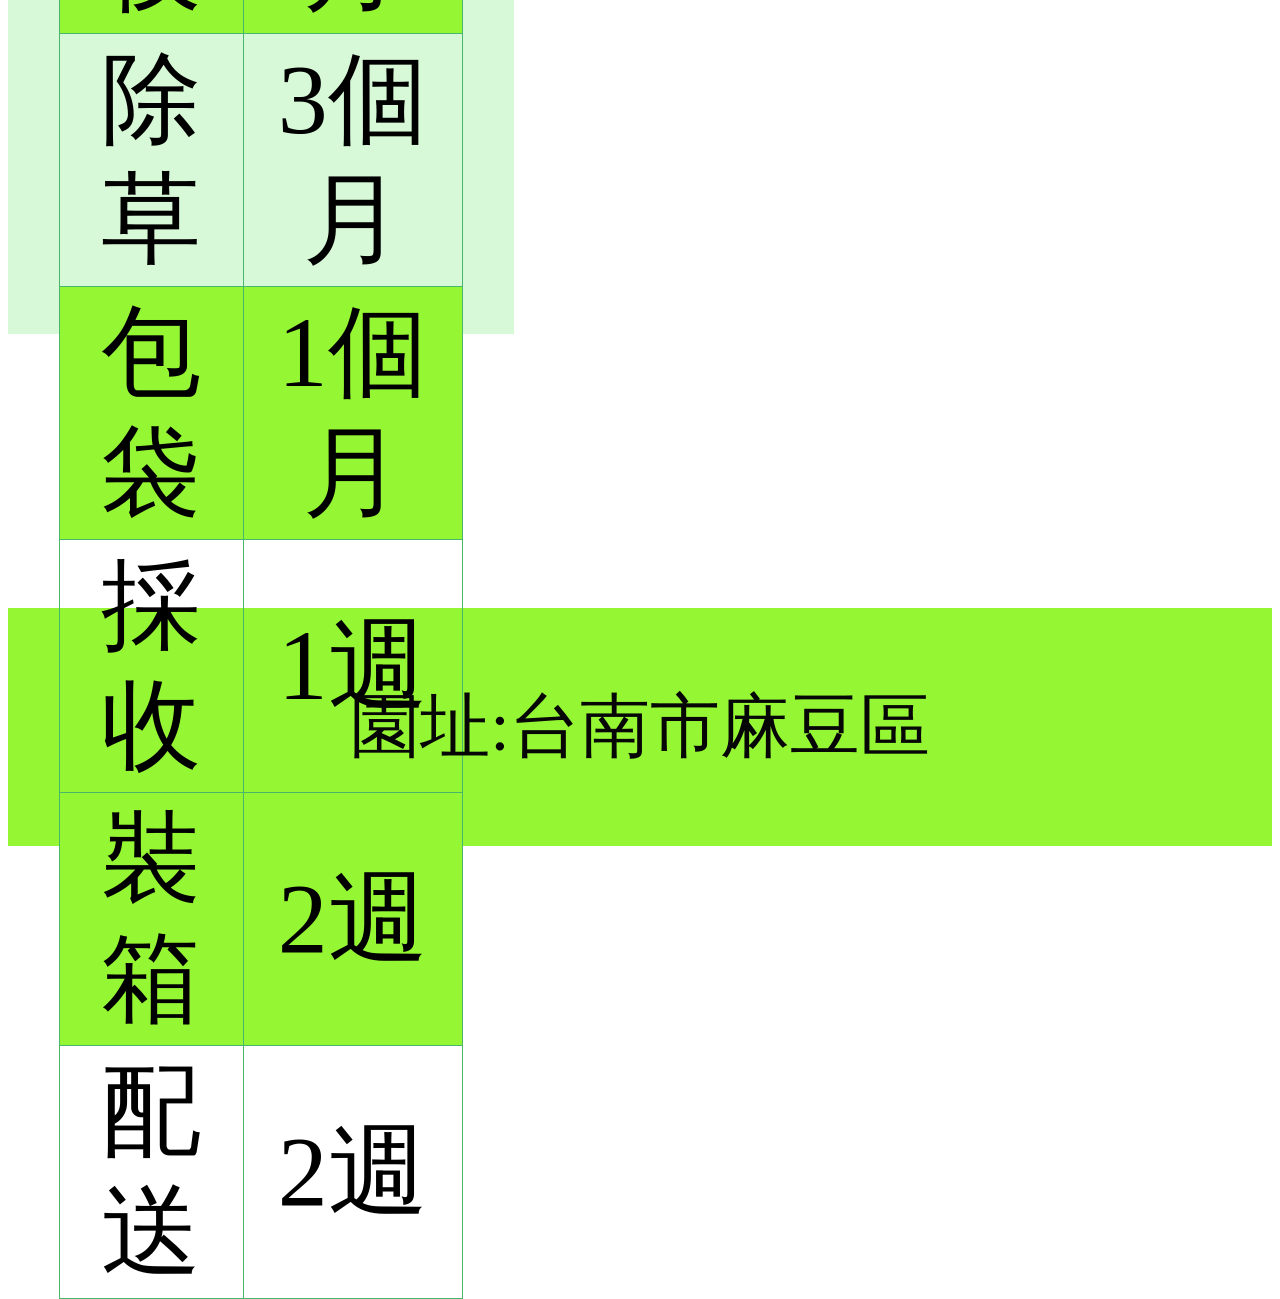
<file: Pomelo Central Garden/introduce.html>
<!DOCTYPE html>
<html lang="zh-Hant-TW">
<head>
	<meta charset="UTF-8">
	<title>柚心園 - 麻豆老欉文旦柚</title>
  <meta name="description" content="柚心園是提供台南麻豆文旦柚產地直銷的果園">
	<link rel="stylesheet" type="text/css" href="style.css">
</head>
<body>
    <div class="wrapper">
      <!--選單區塊 -->
      <div class="top">
           <!--柚心園麻豆商標 -->
           <img src="image/logo.jpg"  class="logo-img">
           <ul>
              <li><a href="index.html">品牌故事</a></li>
              <li><a href="introduce.html">小柚成長史</a> </li>
          	  <li><a href="buy.html">購買小柚</a></li>
          	  <li><a href="on-sell.html">限時折扣</a></li>
          	  <li><a href="map.html">門市據點</a></li>
          	  <li><a href="contact.html">連絡我們</a></li>
           </ul>
      </div>
      <div class="introduce">
        <div class="introduce-list">
          <h2>年度生長期</h2>  <!--h1會是白色的，應該是CSS有設定到-->
            <table class="introduce-table">
              <tr>
                <th>流程</th>
                <th>期間</th>
              </tr>
              <tr>
                <td>施肥</td>
                <td>2個月</td>   <!--每列要兩個儲存格，所以要放兩個td-->
              </tr>
              <tr>
                <td>剪枝</td>
                <td>3個月</td>
              </tr>
              <tr>
                <td>除草</td>
                <td>3個月</td>
              </tr>
              <tr>
                <td>包袋</td>
                <td>1個月</td>
              </tr>
              <tr>
                <td>採收</td>
                <td>1週</td>
              </tr>
              <tr>
                <td>裝箱</td>
                <td>2週</td>
              </tr>
              <tr>
                <td>配送</td>
                <td>2週</td>
              </tr>
            </table>
        </div>
        <div class="introduce-img">
            <img src="image/introduce-img/1.jpg">
            <img src="image/introduce-img/2.jpg">
            <img src="image/introduce-img/3.jpg">
            <img src="image/introduce-img/4.jpg">
            <img src="image/introduce-img/5.jpg">
            <img src="image/introduce-img/6.jpg">
            <img src="image/introduce-img/7.jpg">
            <img src="image/introduce-img/8.jpg">
            <img src="image/introduce-img/9.jpg">
            <img src="image/introduce-img/10.jpg">
        </div>
      </div>
      <!--柚心園麻豆網頁底部-->
      <div class="introduce-fotter">
          <p>
      	  園址:台南市麻豆區
          </p>
      </div>
    </div>
</body>
</html>
</file>
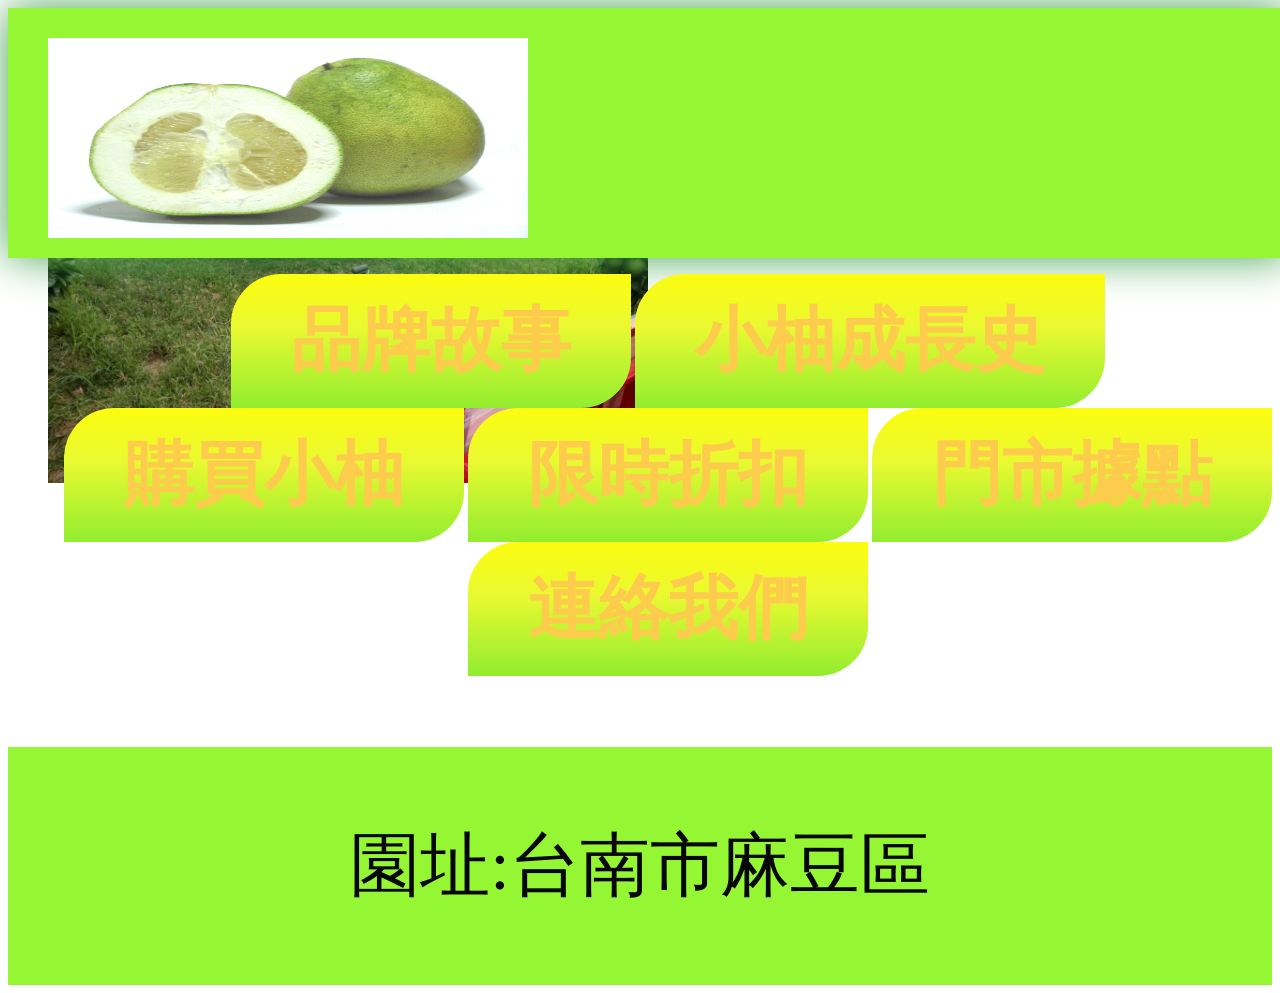
<file: Pomelo Central Garden/template.html>
<!DOCTYPE html>
<html lang="zh-Hant-TW">
<head>
	<meta charset="UTF-8">
	<title>柚心園 - 麻豆老欉文旦柚</title>
  <meta name="description" content="柚心園是提供台南麻豆文旦柚產地直銷的果園">
	<link rel="stylesheet" type="text/css" href="style.css">
</head>
<body>
    <div class="wrapper">
      <!--柚心園麻豆選單區塊 -->
      <div class="top">
           <!--柚心園麻豆商標 -->
           <img src="image/logo.jpg"  class="logo-img">
           <ul>
              <li><a href="index.html">品牌故事</a></li>
          	  <li><a href="introduce.html">小柚成長史</a> </li>
          	  <li><a href="buy.html">購買小柚</a></li>
          	  <li><a href="on-sell.html">限時折扣</a></li>
          	  <li><a href="map.html">門市據點</a></li>
          	  <li><a href="contact.html">連絡我們</a></li>
           </ul>
      </div>
      <!--柚心園麻豆廣告圖片1-->
      <div class="banner1">
      	<img src="image/index-banner1.jpg" class="banner1-img" alt="柚心園的廣告圖片">
      </div>
      <!--柚心園麻豆網頁底部-->
      <div class="fotter">
          <p>
      	  園址:台南市麻豆區
          </p>
      </div>
    </div>
</body>
</html>
</file>
<file: Pomelo Central Garden/style.css>
.text1{
	color: #0AB927;
}
p{
	color: #060606;
}
a:link{
	color: #FDCC4C;
	text-decoration:none;
	font-size: 70px;
}
a:visited{
	color: #47B86B;
	font-size: 70px;
}
a:hover{
	color: #61D3FC;
	text-decoration:underline;
	font-size: 70px;
}
a:active{
	color:#E426AF;
}
.story{
	background-image: url("image/story.png");
	height: 1200px;
	background-repeat: no-repeat;
	background-size: 2000px auto;
	background-position: 1000px 450px;
	padding: 400px;
}

.story-text{
	width: 40%;
	height: 1200px;
	background-color: rgba(250,220,50,0.1);
	color:  #47B86B;
	font-size: 75px;
	font-weight: bold;
	float: left;
}
.story-title{
	color: #060606;
	font-size: 100px;
}
.story-image{
	width: 30%;
	height: 1200px;
	float: right;
	background-image: url("image/story-img.jpg");
	background-size: 1800px auto;
	background-repeat: no-repeat;
	background-position: 30px 0px;
}
.top{
	text-align: center;
	background-color: #95F733;
	height: 250px;
	-webkit-box-shadow: 0 0 41px #45a34e;
	-moz-box-shadow: 0 0 41px #45a34e;
	box-shadow: 0 0 41px #45a34e;
}
.banner1-img{
	width: 600PX;
}
ul{
	float: right;
	list-style: none;
}
li{
	display: inline-block;
	padding-right: 60px;
	padding-left: 60px;
	font-weight: bolder;
	padding-top: 20px;
	padding-bottom: 20px;
	/* Permalink - use to edit and share this gradient: https://colorzilla.com/gradient-editor/#fcfc0f+0,e9f931+40,91ed2f+100 */
	background: #fcfc0f; /* Old browsers */
	background: -moz-linear-gradient(top,  #fcfc0f 0%, #e9f931 40%, #91ed2f 100%); /* FF3.6-15 */
	background: -webkit-linear-gradient(top,  #fcfc0f 0%,#e9f931 40%,#91ed2f 100%); /* Chrome10-25,Safari5.1-6 */
	background: linear-gradient(to bottom,  #fcfc0f 0%,#e9f931 40%,#91ed2f 100%); /* W3C, IE10+, FF16+, Chrome26+, Opera12+, Safari7+ */
	filter: progid:DXImageTransform.Microsoft.gradient( startColorstr='#fcfc0f', endColorstr='#91ed2f',GradientType=0 ); /* IE6-9 */
	-webkit-border-top-left-radius: 50px;
	-webkit-border-bottom-right-radius: 50px;
	-moz-border-radius-topleft: 50px;
	-moz-border-radius-bottomright: 50px;
	border-top-left-radius: 50px;
	border-bottom-right-radius: 50px;
}
li:hover{
	background-color: #C8F3F7;
}
.introduce-list{
	width: 40%;
	height: 1346px;
	background-color: #D7F9D7;
	float: left;
	text-align: center;
	line-height: 120px;   /*line-height 是要使文字垂直置中*/
	font-size: 100px;
	margin-top: 180px;
} 
h2{
	font-size: 100px;
}
.introduce-img{
	width: 60%;
	background-color: #C7EDF4;
	float: left;
	margin-top: 180px;
}
img{
	width: 18%; /*調整introduce-img的大小，也可用 %*/
	margin-top: 30px;
	margin-bottom: 10px;
	padding-bottom: 10px;
	padding-left: 40px;
}
.fotter{
	background-color: #95F733;
	color: #FDCC4C;
	text-align: center;
	font-size: 70px;
	clear: left;
	padding: 2px;
	margin-top: 240px;
}
.introduce-fotter{
	background-color: #95F733;
	color: #FDCC4C;
	text-align: center;
	font-size: 70px;
	clear: left;
	padding: 2px;
	margin-top: 1800px;
}
.buy{
	background-color: #D7F9D7;
	width:100%;
	height: 2100px;
	padding-bottom: 300px;
	padding-top: 0px;
}
.buy-text h1{
	font-size: 100px;
    padding-top: 50px;
	margin-top: 0px;
}
.buy-text{
	width: 70%;
}
.buy-image{
	position: relative;
	float: right;
}
.buy-image img{
	width: 800px;
	padding-bottom: 0px;
}
.small-buy-image{
	padding-top: 480px;
}
.buy-text{
	padding-top: 300px;
	margin-left: 700px;
	font-size: 100px;
}
.contact-fotter{
	background-color: #95F733;
	color: #FDCC4C;
	text-align: center;
	font-size: 70px;
	clear: left;
	padding: 2px;
}
h3{
	position: absolute;
	top: 10px;
    left: 47px;
    color: #FFFFFF;
    border-style: solid;
    border-width: 4px;
    border-color: #FFFFFF;
    padding: 10px;
    text-align: center;
}
.top{
	position: fixed;
	width: 100%;
	z-index: 1;
}
.top img{
	float: left;
	width: 480px;
	height: 200px;
	position: relative;
}
.introduce{
	padding-top: 400px;
}
.introduce-table{
	border-collapse: collapse;
	width: 80%; /*讓整個表格放大*/
	height: 50px; /*有沒有這行都沒差耶?!*/
	margin: auto; /*讓表格置中*/
} 
th{  /*th控制表頭格式，字會變粗且置中*/
	border-style: solid; 
	border-color: #47B86B;
	border-width: 1px;
	padding: 6px;
}
td{
	border-style: solid; 
	border-color: #47B86B;
	border-width: 1px;
	padding: 6px;
}
tr:nth-child(odd){
	background-color: #95F733;
}
tr:nth-child(odd):hover{
	background-color: #2CB7F3;
}
tr:nth-child(even):hover{
	background-color: #87DFF6;
}
/*把 table 改成更好的結構 div*/
.div-table{
	display: table;
	border-collapse: collapse;
	width: 80%; /*讓整個表格放大*/
	height: 50px; /*有沒有這行都沒差耶?!*/
	margin: auto; /*讓表格置中*/
}
.table-tr{
	display: table-row; /*tr 不用*/
}
.table-td{
	display: table-cell;
	border-style: solid; 
	border-color: #47B86B;
	border-width: 1px;
	padding: 6px;
}
.div-table:nth-child(odd){
	background-color:  #95F733; /*無效!! ,要在.table-tr改變*/
}
.table-tr:nth-child(odd){
	background-color:  #95F733;
}
.table-tr:nth-child(odd):hover{
	background-color:  #2CB7F3;
}
.table-tr:nth-child(even):hover{
	background-color: #87DFF6;
}
.contact-table{
	display: table;
	width: 45%;
	background-color: #D7F9D7;
	background-size: 100%;
	position: center;
	margin-left: 30px;
}
.contact-row{
	display: table-row;
}
.contact-cell{
	display: table-cell;
	padding: 20px;
	border: 5px dashed #FFFFFF;
}
.contact-cell:nth-child(odd){
	color: #47B86B;
	font-weight: bolder;
	font-size: 60px;
	text-align: right;
}
.contact-cell:nth-child(even){
	font-size: 60px;
}
.contact-form{
	background-image: url("image/contact-bg.jpg");
	background-position: right;
    background-repeat: no-repeat;
    background-size: 40%;
    padding-top: 400px;
}
#user-name, #mobile, #quantity, #address, #line{
	height: 100px;
	width: 100%;
}
#method{
	height: 100px;
	width: 40%;
}
#notes{
	height: 350px;
	width: 100%;
}
.submit-button{
	background-color: #FDD785;
	width: 500px;
	height: 200px;
	font-size: 80px;
	margin-left: 250%;  /*讓按鈕置中*/
}
</file>
<file: Pomelo Central Garden/css-specificity.css>
p{  /*沒有指定，指所有的p*/
	color: #8E8DF6;
}
div p{
	color: #33E873;
}
div.red p{
	color: #F51C1C;
}
div p#black{
	color: #070707;
}
</file>
